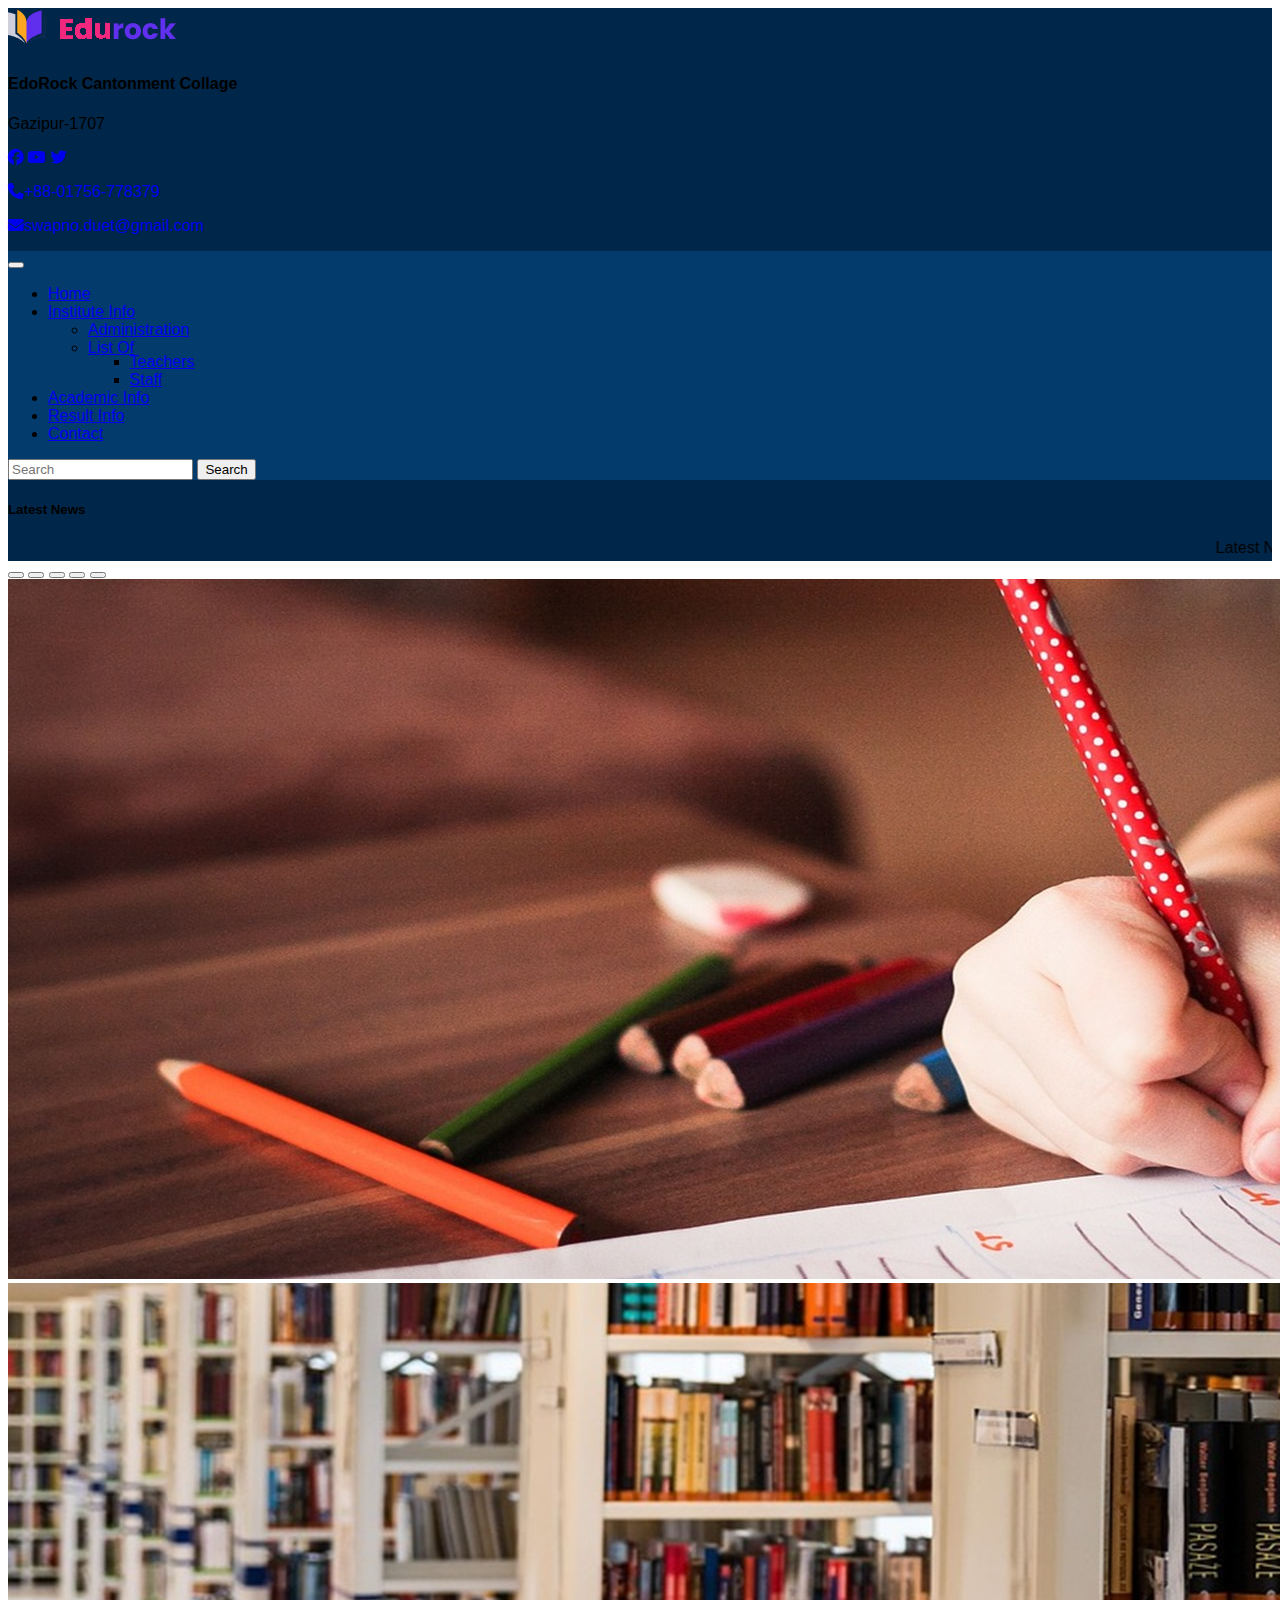
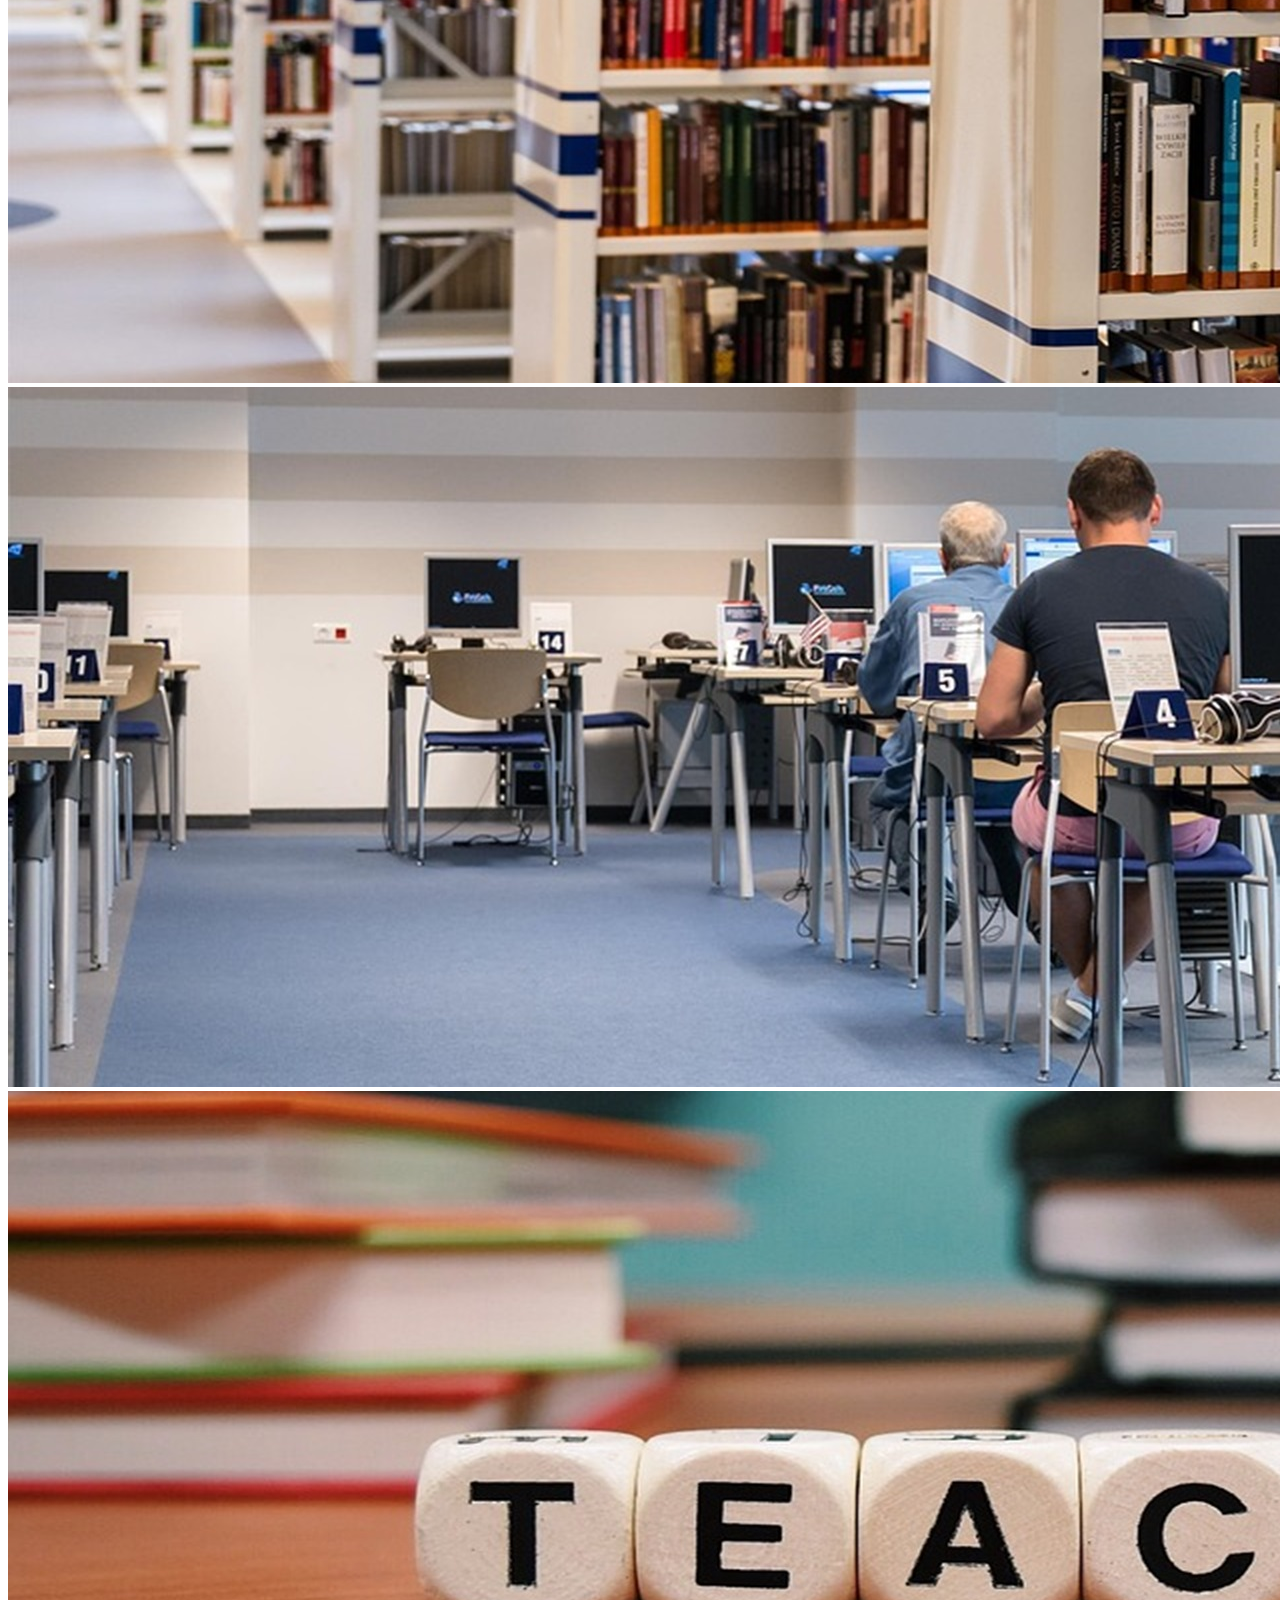
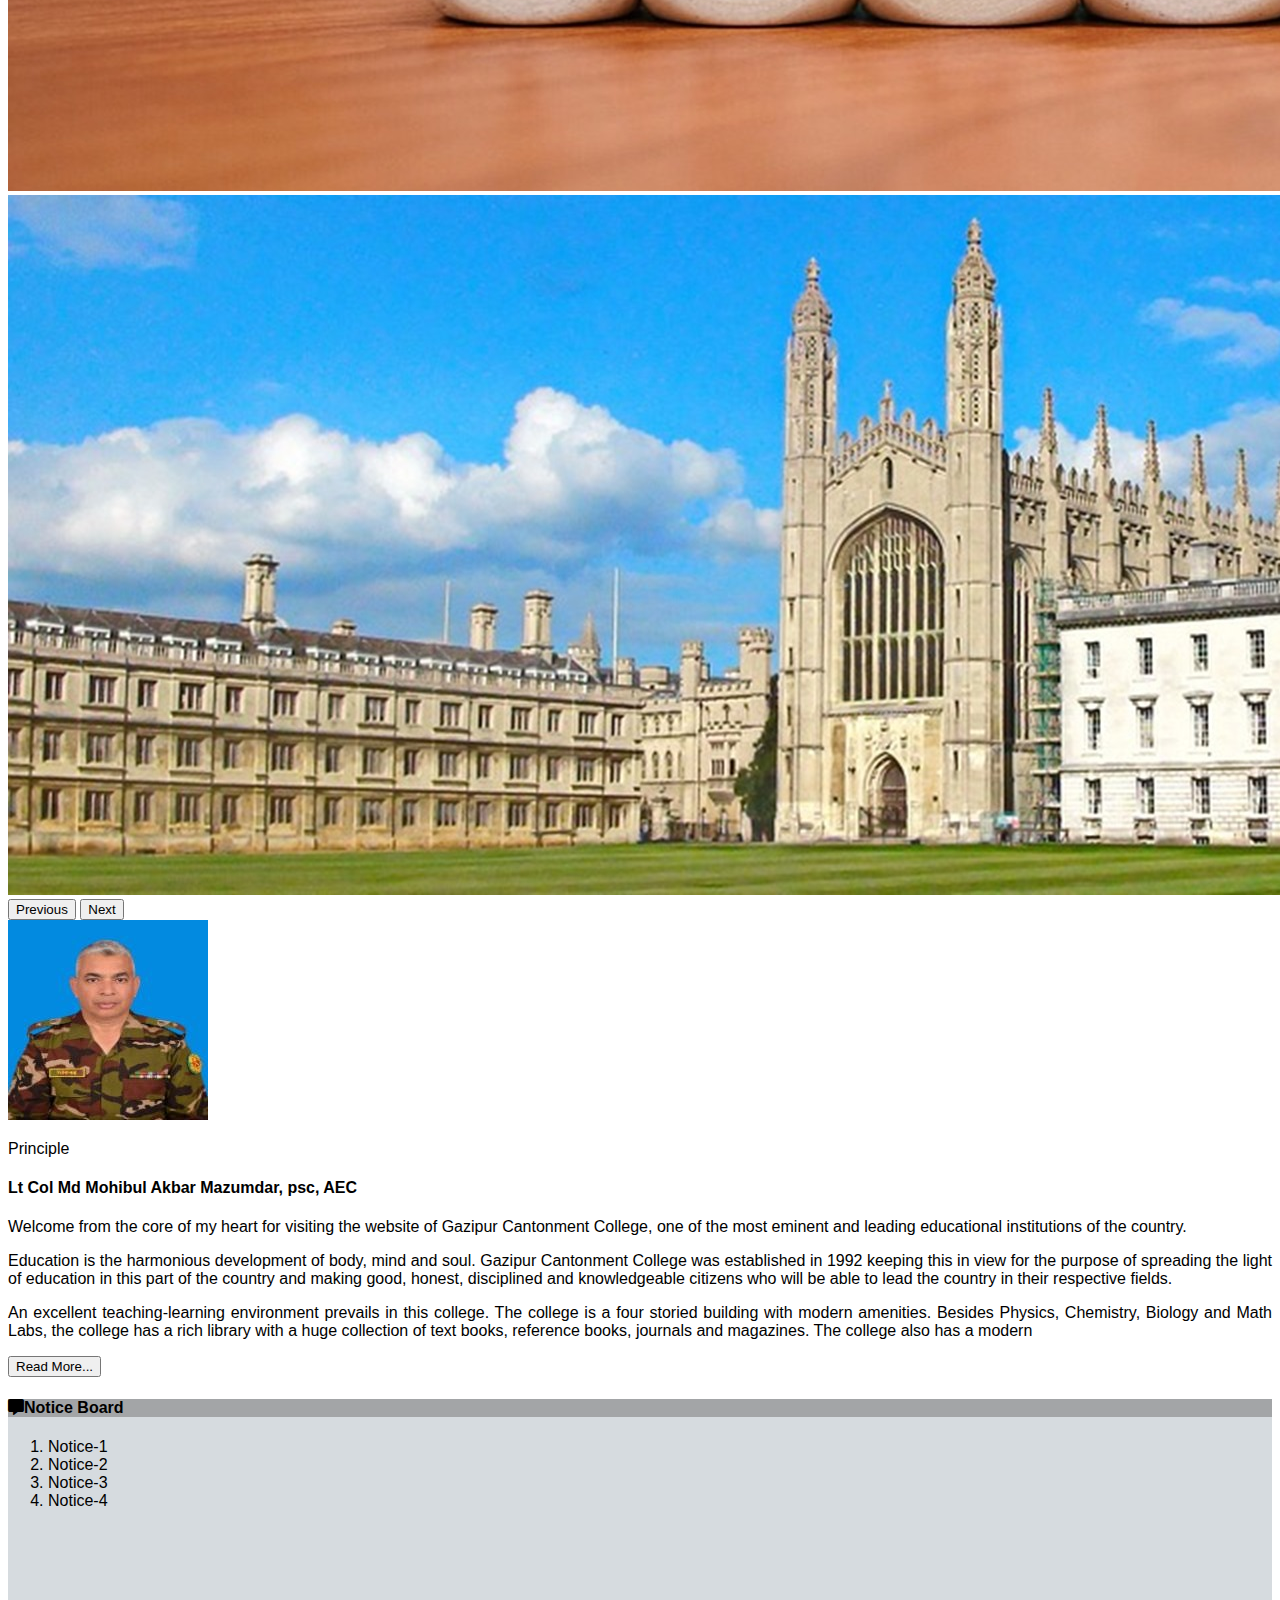
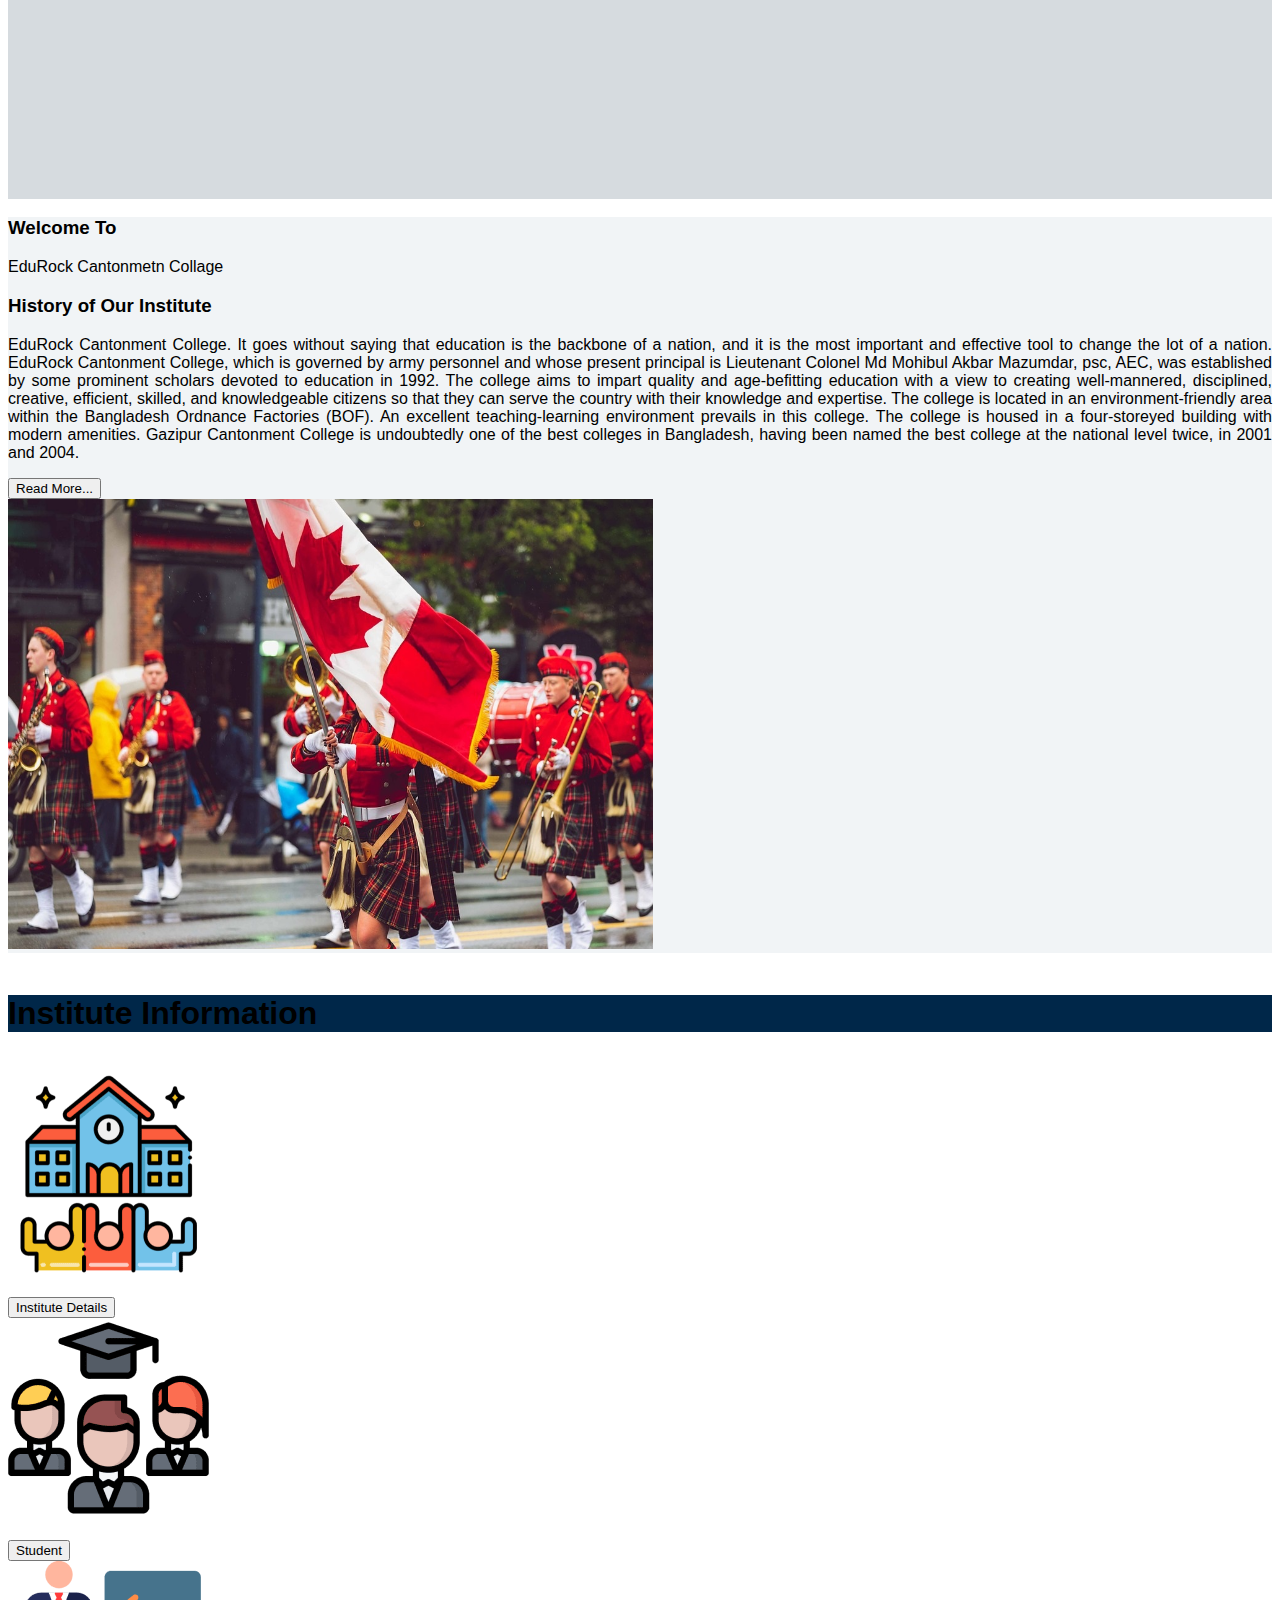
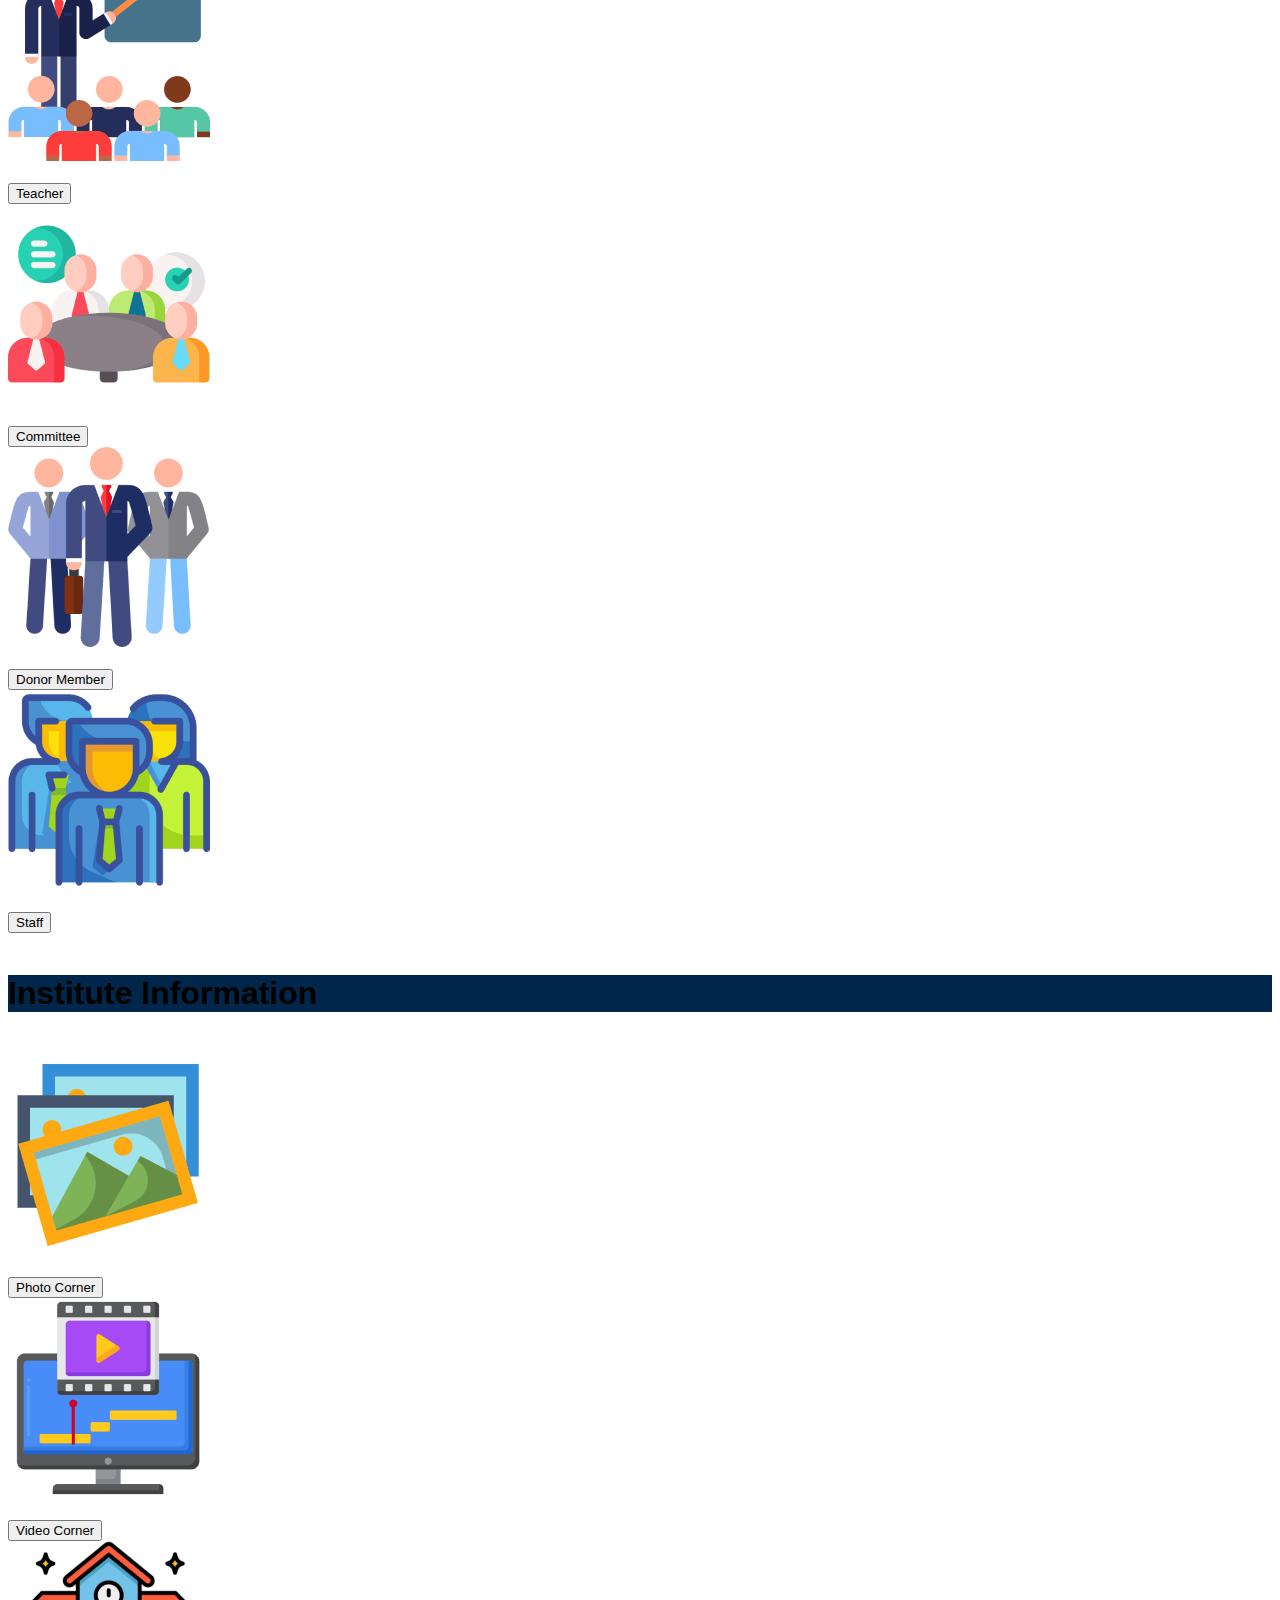
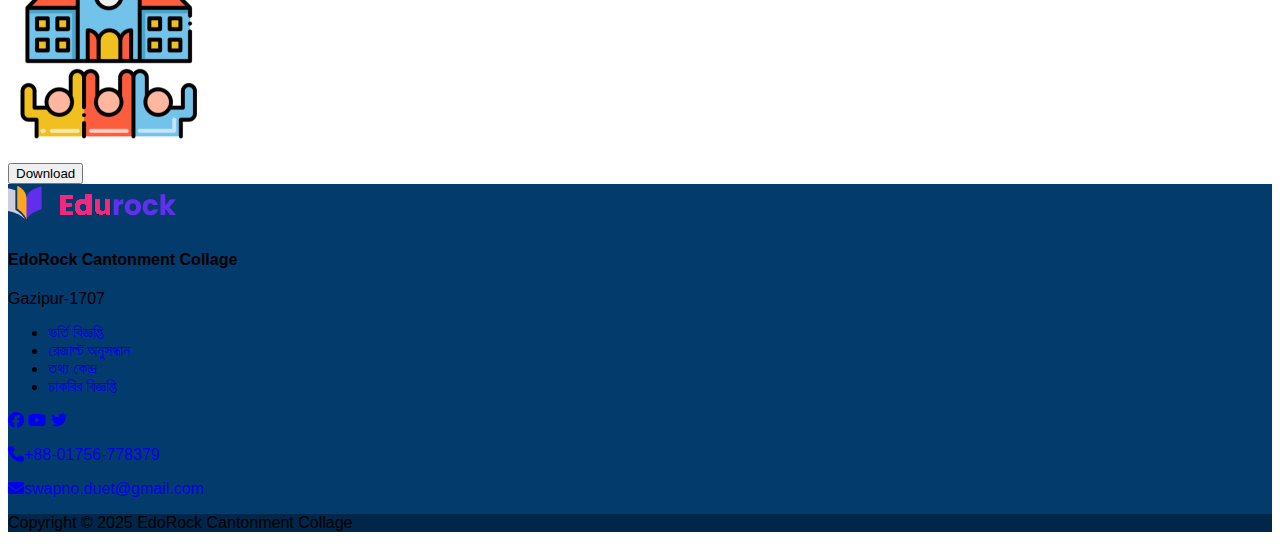
<file: index.html>
<!DOCTYPE html>
<html lang="en">
<head>
    <meta charset="UTF-8">
    <meta name="viewport" content="width=device-width, initial-scale=1.0">
    <!-- Bootstrap -->
    <link href="https://cdn.jsdelivr.net/npm/bootstrap@5.0.2/dist/css/bootstrap.min.css" rel="stylesheet" integrity="sha384-EVSTQN3/azprG1Anm3QDgpJLIm9Nao0Yz1ztcQTwFspd3yD65VohhpuuCOmLASjC" crossorigin="anonymous">
    <!-- fontawesome cdn -->
    <link rel="stylesheet" href="https://cdnjs.cloudflare.com/ajax/libs/font-awesome/6.7.2/css/all.min.css" integrity="sha512-Evv84Mr4kqVGRNSgIGL/F/aIDqQb7xQ2vcrdIwxfjThSH8CSR7PBEakCr51Ck+w+/U6swU2Im1vVX0SVk9ABhg==" crossorigin="anonymous" referrerpolicy="no-referrer" />
    <!-- Stylesheet Link -->
     <link rel="stylesheet" href="assets\style.css">
    <title>Home Page</title>
</head>
<body>
    <!-- Header start -->
    <header class="header_section" style="background-color: #002749;">
        <div class="container"><!-- Logo secrion -->
            <div class="row">
                <div class="logo col-lg-6 py-3">
                    <img src="assets\image\logo.png" alt="logo">
                    <h4 class="text-light">EdoRock Cantonment Collage</h4>
                    <p class="text-light">Gazipur-1707</p>
                </div>
                <div class="header_socialicon col-lg-6 text-end pt-3">
                    <a href="#"><i class="fa-brands fa-facebook text-light fs-5 pe-2"></i></a>
                    <a href="#"><i class="fa-brands fa-youtube text-light fs-5 pe-2"></i></a>
                    <a href="#"><i class="fa-brands fa-twitter text-light fs-5 pe-2"></i></a>
                    <p class="mt-3"><a class="list-unstyled text-light" href="#"><i class="fa-solid fa-phone me-2"></i>+88-01756-778379</a></p>
                    <p><a class="list-unstyled text-light" href="#"><i class="fa-solid fa-envelope me-2"></i>swapno.duet@gmail.com</a></p>
                </div>
            </div>
        </div>
        <div class="navbar_section" style="background-color: #033B6D;"><!-- Navbar Section -->
            <div class="container">
                <nav class="Navbar navbar-expand-lg navbar-light">
                    <button class="navbar-toggler" type="button" data-bs-toggle="collapse" data-bs-target="#navbarNavDropdown" aria-controls="navbarNavDropdown" aria-expanded="false" aria-label="Toggle navigation">
                        <span class="navbar-toggler-icon"></span>
                    </button>
                    <div class="collapse navbar-collapse" id="navbarNavDropdown">
                        <ul class="navbar-nav">
                            <li class="nav-item pe-4">
                                <a class="nav-link text-light fs-5 active" aria-current="page" href="index.html">Home</a>
                            </li>
                            <li class="nav-item dropdown pe-4">
                                <a class="nav-link dropdown-toggle text-light fs-5" href="#" id="navbarDropdownMenuLink" role="button" data-bs-toggle="dropdown" aria-expanded="false">Institute Info</a>
                                <ul class="dropdown-menu" aria-labelledby="navbarDropdownMenuLink">
                                    <li><a class="dropdown-item" href="instituteinfo_administration.html">Administration</a></li>
                                    <li class="dropdown-submenu position-relative dropend">
                                        <a class="dropdown-item dropdown-toggle" href="#">List Of</a>
                                        <ul class="dropdown-menu">
                                            <li><a class="dropdown-item" href="teacher.html">Teachers</a></li>
                                            <li><a class="dropdown-item" href="staff.html">Staff</a></li>                                            

                                        </ul>
                                    </li>
                                </ul>
                            </li>
                            <li class="nav-item dropdown pe-4">
                                <a class="nav-link text-light fs-5" href="#">Academic Info</a>
                            
                            </li>
                            <li class="nav-item pe-4">
                                <a class="nav-link text-light fs-5" href="#">Result Info</a>
                            </li>
                            <li class="nav-item">
                                <a class="nav-link text-light fs-5" href="contact.html">Contact</a>
                            </li>
                        </ul>
                        <form class="d-flex ms-auto">
                            <input class="form-control me-2" type="search" placeholder="Search" aria-label="Search">
                            <button class="btn btn-outline-success text-light" type="submit">Search</button>
                          </form>
                    </div>
                    
                </nav>
                
            </div>
        </div>
        <div class="latest_news">
            <div class="container">
                <div class="row pt-2">
                    <h5 class="bg-danger text-light py-2 ps-2 col-lg-2 col-md-4 col-sm-4">Latest News</h5>
                <marquee class="text-danger fs-4 col-lg-10 col-md-8 col-sm-8" behavior="" direction="">Latest News are gone here!</marquee>
                </div>
            </div>
        </div>
    </header>
    <!-- Header end -->
    
    <!-- MAin start -->
    <main>
        <!-- Carousel start -->
    <div id="carouselExampleIndicators" class="carousel slide" data-bs-ride="carousel" data-bs-interval="3000">
        <div class="carousel-indicators">
            <button type="button" data-bs-target="#carouselExampleIndicators" data-bs-slide-to="0" class="active" aria-current="true" aria-label="Slide 1"></button>
            <button type="button" data-bs-target="#carouselExampleIndicators" data-bs-slide-to="1" aria-label="Slide 2"></button>
            <button type="button" data-bs-target="#carouselExampleIndicators" data-bs-slide-to="2" aria-label="Slide 3"></button>
            <button type="button" data-bs-target="#carouselExampleIndicators" data-bs-slide-to="3" aria-label="Slide 4"></button>
            <button type="button" data-bs-target="#carouselExampleIndicators" data-bs-slide-to="4" aria-label="Slide 5"></button>
        </div>
        <div class="carousel-inner">
            <div class="carousel-item active">
                <img src="assets\image\carousel1.jpg" class="d-block w-100" alt="carousel1">
            </div>
            <div class="carousel-item">
                <img src="assets\image\carousel2.jpg" class="d-block w-100" alt="carousel2">
            </div>
            <div class="carousel-item">
                <img src="assets\image\carousel3.jpg" class="d-block w-100" alt="carousel3">
            </div>
            <div class="carousel-item">
                <img src="assets\image\carousel4.jpg" class="d-block w-100" alt="carousel4">
            </div>
            <div class="carousel-item">
                <img src="assets\image\carousel5.jpg" class="d-block w-100" alt="carousel5">
            </div>
        </div>
        <button class="carousel-control-prev" type="button" data-bs-target="#carouselExampleIndicators" data-bs-slide="prev">
            <span class="carousel-control-prev-icon" aria-hidden="true"></span>
            <span class="visually-hidden">Previous</span>
        </button>
        <button class="carousel-control-next" type="button" data-bs-target="#carouselExampleIndicators" data-bs-slide="next">
            <span class="carousel-control-next-icon" aria-hidden="true"></span>
            <span class="visually-hidden">Next</span>
        </button>
    </div>
    <!-- Carousel end -->

    <!--Principle & Notice Section start-->
    <div class="principle_notice_section py-5 my-5">
        <div class="container">
            <div class="row">
                <div class="principle_sms col-lg-7 col-md-8 col-sm-12  border border-3 shadow-lg py-3 me-5">
                    
                    <img class="rounded-3" src="assets\image\principle.jpg" alt="principle Photo">
                    <p>Principle</p>
                    <h4  class="py-3">Lt Col Md Mohibul Akbar Mazumdar, psc, AEC</h4>
                    <p>Welcome from the core of my heart for visiting the website of Gazipur Cantonment College, one of the most eminent and leading educational institutions of the country.</p>
                    <p>Education is the harmonious development of body, mind and soul. Gazipur Cantonment College was established in 1992 keeping this in view for the purpose of spreading the light of education in this part of the country and making good, honest, disciplined and knowledgeable citizens who will be able to lead the country in their respective fields.</p>
                    <p>An excellent teaching-learning environment prevails in this college. The college is a four storied building with modern amenities. Besides Physics, Chemistry, Biology and Math Labs, the college has a rich library with a huge collection of text books, reference books, journals and magazines. The college also has a modern</p>
                    <a href="#"><button class="btn btn-danger">Read More...</button></a>
                </div>
                <div class="notice_section col-lg-4 col-lg-4 col-sm-12 border border-3 shadow-lg pt-3 text-light" style="height: 400px;">
                    <h4 class="py-2 ps-2 bg-info"><i class="fa-solid fa-message text-danger pe-2"></i>Notice Board</h4>
                    <ol>
                        <li class="text-danger">Notice-1</li>
                        <li class="text-danger">Notice-2</li>
                        <li class="text-danger">Notice-3</li>
                        <li class="text-danger">Notice-4</li>   
                    </ol>
                </div>
            </div>
        </div>
    </div>
    <!-- Principle & Notice Section end -->

    <!-- Welcome Start -->
    <div class="welcome_section">
        <div class="container">
            <div class="welcome_body">
                <div class="row py-5">
                    <h3 class="text-danger text-center">Welcome To</h3>
                    <p class="text-muted text-center">EduRock Cantonmetn Collage</p>
                    <div class="left_col col-lg-6 col-md-12 col-sm-12 pe-3 pt-3">
                        <h3 class="pb-3">History of Our Institute</h3>
                        <p class="lh-3">EduRock Cantonment College. It goes without saying that education is the backbone of a nation, and it is the most important and effective tool to change the lot of a nation. EduRock Cantonment College, which is governed by army personnel and whose present principal is Lieutenant Colonel Md Mohibul Akbar Mazumdar, psc, AEC, was established by some prominent scholars devoted to education in 1992. The college aims to impart quality and age-befitting education with a view to creating well-mannered, disciplined, creative, efficient, skilled, and knowledgeable citizens so that they can serve the country with their knowledge and expertise. The college is located in an environment-friendly area within the Bangladesh Ordnance Factories (BOF). An excellent teaching-learning environment prevails in this college. The college is housed in a four-storeyed building with modern amenities. Gazipur Cantonment College is undoubtedly one of the best colleges in Bangladesh, having been named the best college at the national level twice, in 2001 and 2004.</p>
                        <a href="#"><button class="btn btn-danger">Read More...</button></a>
                    </div>
                    <div class="right_col col-lg-6 col-md-12 col-sm-12 pt-3">
                        <img src="assets\image\welcome.jpg" alt="">
                    </div>
                </div>
            </div>
        </div>
    </div>
    <!-- Welcome End -->
    </main>
    <!-- Main end -->
    <!-- Institute Information Start -->
    <div class="institute_information mt-4">
        <h4 class="text-light py-4 text-center" style="background-color: #002749;font-size: 2rem;">Institute Information</h4>
        <div class="container">
            <div class="row pt-5">
                <div class="col-lg-4 col-md-12 col-sm-12 text-center">
                    <img class="border rounded-3 p-5" src="assets\image\intituteinformaton.png" alt="intituteinformaton"><br><br>
                    <a class=" " href="#"><button class="btn btn-danger">Institute Details</button></a>
                </div>
                <div class="col-lg-4 col-md-12 col-sm-12 text-center">
                    <img class="border rounded-3 p-5" src="assets\image\student.png" alt="student"><br><br>
                    <a class=" " href="#"><button class="btn btn-danger">Student</button></a>
                </div>
                <div class="col-lg-4 col-md-12 col-sm-12 text-center">
                    <img class="border rounded-3 p-5" src="assets\image\teacher.png" alt="teacher"><br><br>
                    <a class=" " href="#"><button class="btn btn-danger">Teacher</button></a>
                </div>
                <div class="col-lg-4 col-md-12 col-sm-12 text-center py-5">
                    <img class="border rounded-3 p-5" src="assets\image\commeti.png" alt="commeti"><br><br>
                    <a class=" " href="#"><button class="btn btn-danger">Committee</button></a>
                </div>
                <div class="col-lg-4 col-md-12 col-sm-12 text-center py-5">
                    <img class="border rounded-3 p-5" src="assets\image\donormember.png" alt="donormember"><br><br>
                    <a class=" " href="#"><button class="btn btn-danger">Donor Member</button></a>
                </div>
                <div class="col-lg-4 col-md-12 col-sm-12 text-center py-5">
                    <img class="border rounded-3 p-5" src="assets\image\staff.png" alt="staff"><br><br>
                    <a class=" " href="#"><button class="btn btn-danger">Staff</button></a>
                </div>
                
            </div>
        </div>
    </div>
    <!-- Institute Information End -->
    <!-- Coner start -->
    <div class="institute_information mt-4">
        <h4 class="text-light py-4 text-center" style="background-color: #002749;font-size: 2rem;">Institute Information</h4>
        <div class="container">
            <div class="row py-5">
                <div class="col-lg-4 col-md-12 col-sm-12 text-center">
                    <img class="border rounded-3 p-5" src="assets\image\photocorner.png" alt="photocorner"><br><br>
                    <a class=" " href="#"><button class="btn btn-danger">Photo Corner</button></a>
                </div>
                <div class="col-lg-4 col-md-12 col-sm-12 text-center">
                    <img class="border rounded-3 p-5" src="assets\image\videocorner.png" alt="videocorner"><br><br>
                    <a class=" " href="#"><button class="btn btn-danger">Video Corner</button></a>
                </div>
                <div class="col-lg-4 col-md-12 col-sm-12 text-center">
                    <img class="border rounded-3 p-5" src="assets\image\download.png" alt="download"><br><br>
                    <a class=" " href="#"><button class="btn btn-danger">Download</button></a>
                </div>
            </div>
        </div>
    </div>
    <!--Corner End  -->
    <!-- Footer start -->
    <footer class="footer_section" style="background-color: #033B6D;">
        <div class="container">
            <div class="row py-5">
                <div class="left_col col-lg-4 col-md-4 col-sm-12">
                    <img src="assets\image\logo.png" alt="logo">
                    <h4 class="text-light">EdoRock Cantonment Collage</h4>
                    <p class="text-light">Gazipur-1707</p>
                </div>
                <div class="mid_col col-lg-4 col-md-4 col-sm-12">
                    <ul class="list-unstyled">
                        <li><a class="text-light" href="#">ভর্তি বিজ্ঞপ্তি</a></li>
                        <li><a class="text-light" href="#">রেজাল্ট অনুসন্ধান</a></li>
                        <li><a class="text-light" href="#">তথ্য কেন্দ্র</a></li>
                        <li><a class="text-light" href="#">চাকরির বিজ্ঞপ্তি</a></li>
                    </ul>
                </div>
                <div class="right_col col-lg-4 col-md-4 col-sm-12">
                    <a href="#"><i class="fa-brands fa-facebook text-light fs-5 pe-2"></i></a>
                    <a href="#"><i class="fa-brands fa-youtube text-light fs-5 pe-2"></i></a>
                    <a href="#"><i class="fa-brands fa-twitter text-light fs-5 pe-2"></i></a>
                    <p class="mt-3"><a class="list-unstyled text-light" href="#"><i class="fa-solid fa-phone me-2"></i>+88-01756-778379</a></p>
                    <p><a class="list-unstyled text-light" href="#"><i class="fa-solid fa-envelope me-2"></i>swapno.duet@gmail.com</a></p>
                </div>
            </div>
        </div>
        <div class="socket">
            <p class="text-light text-center py-3" style="background-color: #002749;">Copyright &copy; 2025 EdoRock Cantonment Collage</p>
        </div>
    
    </footer>
    <!-- Footer end -->
    <!-- Bootstrap script -->
    <script src="https://cdn.jsdelivr.net/npm/bootstrap@5.0.2/dist/js/bootstrap.bundle.min.js" integrity="sha384-MrcW6ZMFYlzcLA8Nl+NtUVF0sA7MsXsP1UyJoMp4YLEuNSfAP+JcXn/tWtIaxVXM" crossorigin="anonymous"></script>
    <!-- JS -->
     <script src="assets/app.js"></script>
</body>
</html>
</file>
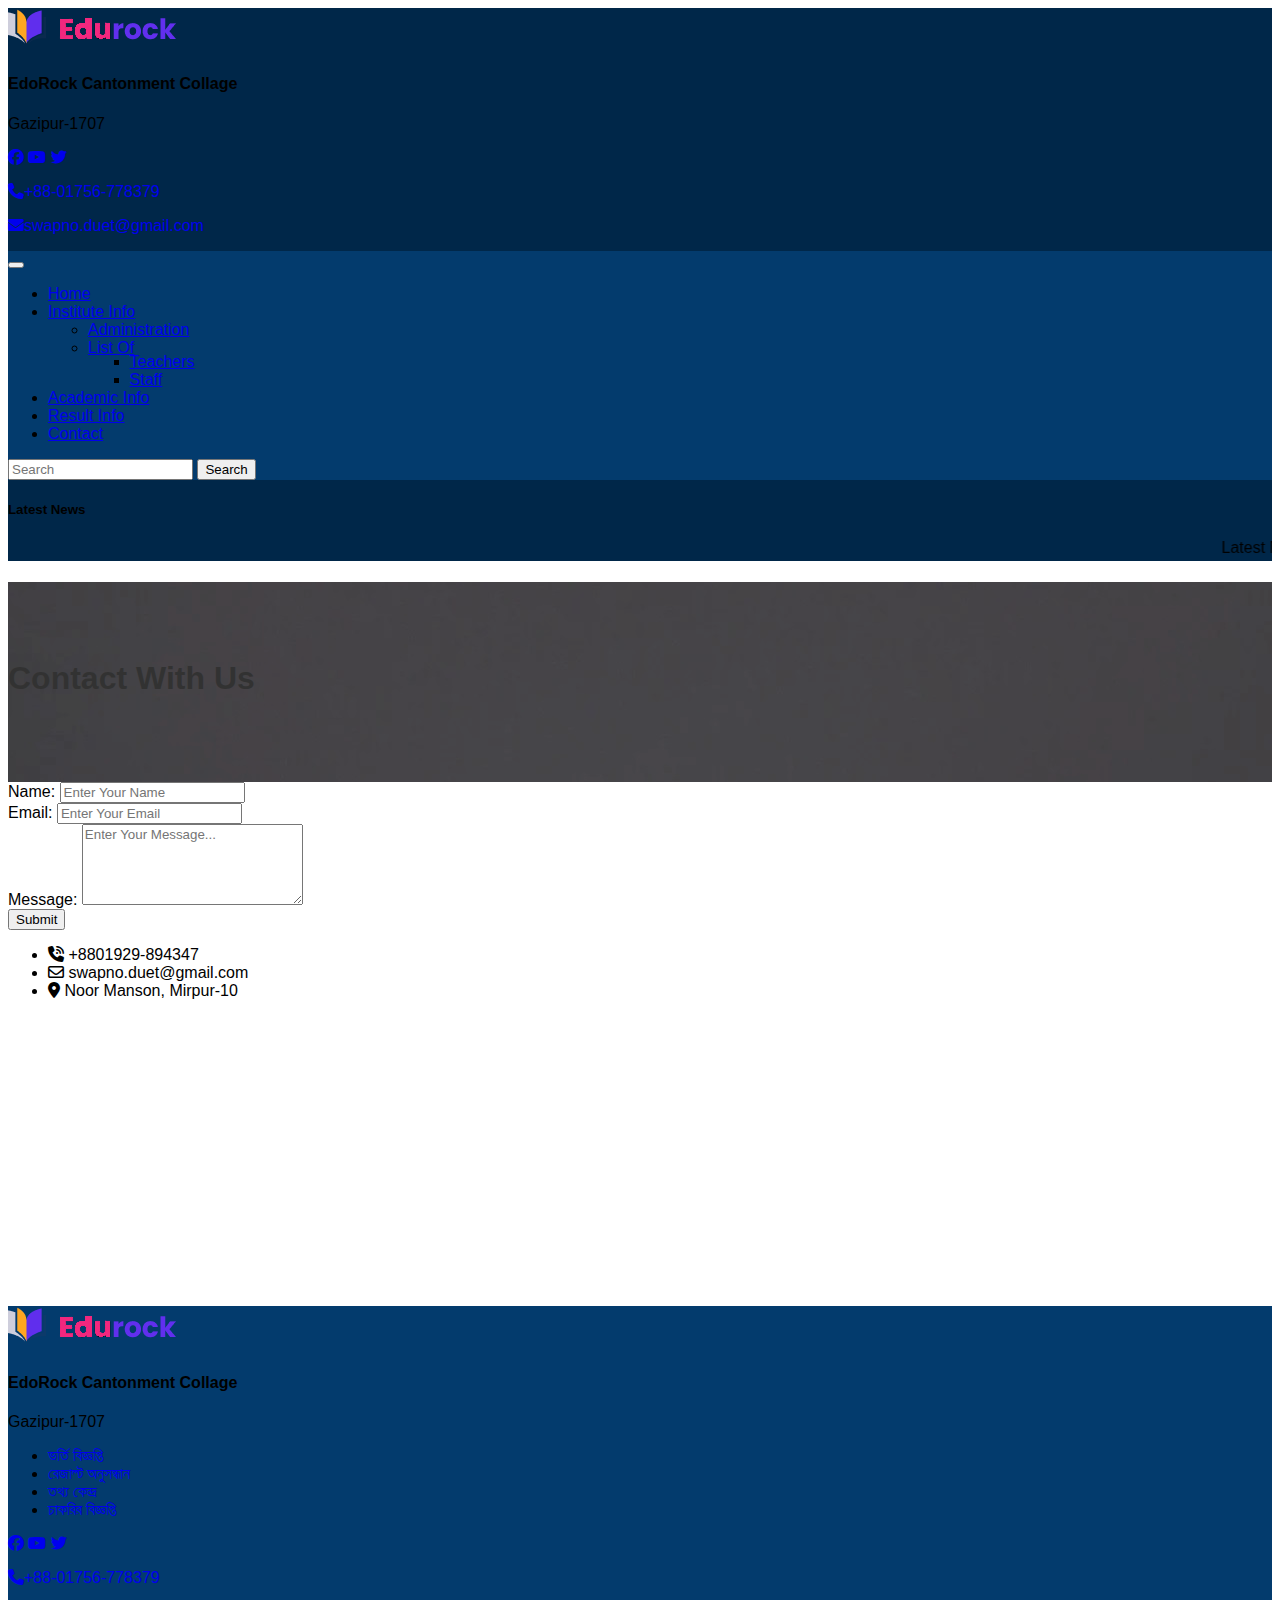
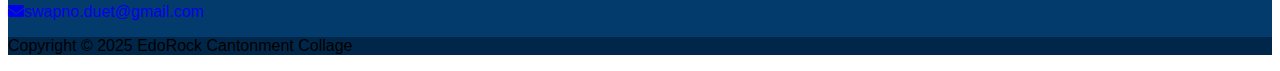
<file: contact.html>
<!DOCTYPE html>
<html lang="en">
    <head>
        <meta charset="UTF-8">
        <meta name="viewport" content="width=device-width, initial-scale=1.0">
        <!-- Bootstrap -->
        <link href="https://cdn.jsdelivr.net/npm/bootstrap@5.0.2/dist/css/bootstrap.min.css" rel="stylesheet" integrity="sha384-EVSTQN3/azprG1Anm3QDgpJLIm9Nao0Yz1ztcQTwFspd3yD65VohhpuuCOmLASjC" crossorigin="anonymous">
        <!-- fontawesome cdn -->
        <link rel="stylesheet" href="https://cdnjs.cloudflare.com/ajax/libs/font-awesome/6.7.2/css/all.min.css" integrity="sha512-Evv84Mr4kqVGRNSgIGL/F/aIDqQb7xQ2vcrdIwxfjThSH8CSR7PBEakCr51Ck+w+/U6swU2Im1vVX0SVk9ABhg==" crossorigin="anonymous" referrerpolicy="no-referrer" />
        <!-- Stylesheet Link -->
         <link rel="stylesheet" href="assets\style.css">
        <title>Teacher Page</title>
    </head>
<body>
    <!-- Header start -->
    <header class="header_section" style="background-color: #002749;">
        <div class="container"><!-- Logo secrion -->
            <div class="row">
                <div class="logo col-lg-6 py-3">
                    <img src="assets\image\logo.png" alt="logo">
                    <h4 class="text-light">EdoRock Cantonment Collage</h4>
                    <p class="text-light">Gazipur-1707</p>
                </div>
                <div class="header_socialicon col-lg-6 text-end pt-3">
                    <a href="#"><i class="fa-brands fa-facebook text-light fs-5 pe-2"></i></a>
                    <a href="#"><i class="fa-brands fa-youtube text-light fs-5 pe-2"></i></a>
                    <a href="#"><i class="fa-brands fa-twitter text-light fs-5 pe-2"></i></a>
                    <p class="mt-3"><a class="list-unstyled text-light" href="#"><i class="fa-solid fa-phone me-2"></i>+88-01756-778379</a></p>
                    <p><a class="list-unstyled text-light" href="#"><i class="fa-solid fa-envelope me-2"></i>swapno.duet@gmail.com</a></p>
                </div>
            </div>
        </div>
        <div class="navbar_section" style="background-color: #033B6D;"><!-- Navbar Section -->
            <div class="container">
                <nav class="Navbar navbar-expand-lg navbar-light">
                    <button class="navbar-toggler" type="button" data-bs-toggle="collapse" data-bs-target="#navbarNavDropdown" aria-controls="navbarNavDropdown" aria-expanded="false" aria-label="Toggle navigation">
                        <span class="navbar-toggler-icon"></span>
                    </button>
                    <div class="collapse navbar-collapse" id="navbarNavDropdown">
                        <ul class="navbar-nav">
                            <li class="nav-item pe-4">
                                <a class="nav-link text-light fs-5 active" aria-current="page" href="index.html">Home</a>
                            </li>
                            <li class="nav-item dropdown pe-4">
                                <a class="nav-link dropdown-toggle text-light fs-5" href="#" id="navbarDropdownMenuLink" role="button" data-bs-toggle="dropdown" aria-expanded="false">Institute Info</a>
                                <ul class="dropdown-menu" aria-labelledby="navbarDropdownMenuLink">
                                    <li><a class="dropdown-item" href="instituteinfo_administration.html">Administration</a></li>
                                    <li class="dropdown-submenu position-relative dropend">
                                        <a class="dropdown-item dropdown-toggle" href="#">List Of</a>
                                        <ul class="dropdown-menu">
                                            <li><a class="dropdown-item" href="teacher.html">Teachers</a></li>
                                            <li><a class="dropdown-item" href="staff.html">Staff</a></li>                                            

                                        </ul>
                                    </li>
                                </ul>
                            </li>
                            <li class="nav-item dropdown pe-4">
                                <a class="nav-link text-light fs-5" href="#">Academic Info</a>
                            
                            </li>
                            <li class="nav-item pe-4">
                                <a class="nav-link text-light fs-5" href="#">Result Info</a>
                            </li>
                            <li class="nav-item">
                                <a class="nav-link text-light fs-5" href="contact.html">Contact</a>
                            </li>
                        </ul>
                        <form class="d-flex ms-auto">
                            <input class="form-control me-2" type="search" placeholder="Search" aria-label="Search">
                            <button class="btn btn-outline-success text-light" type="submit">Search</button>
                          </form>
                    </div>
                    
                </nav>
                
            </div>
        </div>
        <div class="latest_news">
            <div class="container">
                <div class="row pt-2">
                    <h5 class="bg-danger text-light py-2 ps-2 col-lg-2 col-md-4 col-sm-4">Latest News</h5>
                <marquee class="text-danger fs-4 col-lg-10 col-md-8 col-sm-8" behavior="" direction="">Latest News are gone here!</marquee>
                </div>
            </div>
        </div>
    </header>
    <!-- Header end -->

    <!-- Main start -->
    <main>
        <!--Banner Section Start-->
        <section class="banner_section"  style="background:url(./assets/image/banner.jpg); width:100%; height: 200px; opacity: 0.8;">
            <h1 class="text-center text-light " style="padding-top: 78px;">Contact With Us</h1>
        </section>
        <!--Banner Section End-->
         <!-- contact sction start -->
         <div class="contact_section py-5" id="contactus">
            <div class="container">
                <div class="row">
                    <div class="col-lg-6">
                        <div class="contact_form">
                            <form  form action="" method="">
                                <div class="form-group mb-4">
                                    <label for="">Name:</label>
                                    <input type="text" name="name" class="form-control" placeholder="Enter Your Name" required>
                                </div>
                                <div class="form-group mb-4">
                                    <label for="">Email:</label>
                                    <input type="text" name="name" class="form-control" placeholder="Enter Your Email" required>
                                </div>
                                <div class="form-group mb-4">
                                    <label for="">Message:</label>
                                    <textarea class="form-control" cols="25" rows="5" name="message" id="" placeholder="Enter Your Message..."></textarea>
                                </div>
                                <input class="btn btn-info w-100 text-light" type="button" value="Submit">
                            </form>
                        </div>
                    </div> 
                    <div class="col-lg-6">
                        <div class="contact_info">
                            <ul class="list-unstyled text-muted text-end">
                                <li class="mb-2">
                                    <span class="">
                                        <i class="fa-solid fa-phone-volume fs-5"></i>&nbsp;+8801929-894347
                                    </span>
                                </li>
                                <li class="mb-2">
                                    <span>
                                        <i class="fa-regular fa-envelope fs-5"></i>&nbsp;swapno.duet@gmail.com
                                    </span> 
                                </li>
                                <li class="mb-2">
                                    <span>
                                        <i class="fa-solid fa-location-dot fs-5"></i>&nbsp;Noor Manson, Mirpur-10
                                    </span>
                                </li>
                            </ul>
                        </div>
                        <div class="map">
                            <iframe src="https://www.google.com/maps/embed?pb=!1m18!1m12!1m3!1d3650.3278479657056!2d90.36749277479369!3d23.806938186604555!2m3!1f0!2f0!3f0!3m2!1i1024!2i768!4f13.1!3m3!1m2!1s0x3755c143f3c5cb41%3A0x96cc2b8d847ada3e!2sEuropean%20IT%20Institute!5e0!3m2!1sen!2sbd!4v1737286275742!5m2!1sen!2sbd" width="635" height="286" style="border:0;" allowfullscreen="" loading="lazy" referrerpolicy="no-referrer-when-downgrade"></iframe>
                        </div>
                    </div>
                </div>
            </div>
        </div>
        <!-- contact sction end -->
    </main>
    <!-- Main end -->
    <!-- Footer start -->
    <footer class="footer_section" style="background-color: #033B6D;">
        <div class="container">
            <div class="row py-5">
                <div class="left_col col-lg-4 col-md-4 col-sm-12">
                    <img src="assets\image\logo.png" alt="logo">
                    <h4 class="text-light">EdoRock Cantonment Collage</h4>
                    <p class="text-light">Gazipur-1707</p>
                </div>
                <div class="mid_col col-lg-4 col-md-4 col-sm-12">
                    <ul class="list-unstyled">
                        <li><a class="text-light" href="#">ভর্তি বিজ্ঞপ্তি</a></li>
                        <li><a class="text-light" href="#">রেজাল্ট অনুসন্ধান</a></li>
                        <li><a class="text-light" href="#">তথ্য কেন্দ্র</a></li>
                        <li><a class="text-light" href="#">চাকরির বিজ্ঞপ্তি</a></li>
                    </ul>
                </div>
                <div class="right_col col-lg-4 col-md-4 col-sm-12">
                    <a href="#"><i class="fa-brands fa-facebook text-light fs-5 pe-2"></i></a>
                    <a href="#"><i class="fa-brands fa-youtube text-light fs-5 pe-2"></i></a>
                    <a href="#"><i class="fa-brands fa-twitter text-light fs-5 pe-2"></i></a>
                    <p class="mt-3"><a class="list-unstyled text-light" href="#"><i class="fa-solid fa-phone me-2"></i>+88-01756-778379</a></p>
                    <p><a class="list-unstyled text-light" href="#"><i class="fa-solid fa-envelope me-2"></i>swapno.duet@gmail.com</a></p>
                </div>
            </div>
        </div>
        <div class="socket">
            <p class="text-light text-center py-3" style="background-color: #002749;">Copyright &copy; 2025 EdoRock Cantonment Collage</p>
        </div>
    
    </footer>
    <!-- Footer end -->
    <!-- Bootstrap script -->
    <script src="https://cdn.jsdelivr.net/npm/bootstrap@5.0.2/dist/js/bootstrap.bundle.min.js" integrity="sha384-MrcW6ZMFYlzcLA8Nl+NtUVF0sA7MsXsP1UyJoMp4YLEuNSfAP+JcXn/tWtIaxVXM" crossorigin="anonymous"></script>
    <!-- JS -->
    <script src="assets/app.js"></script>
</body>
</html>
</file>
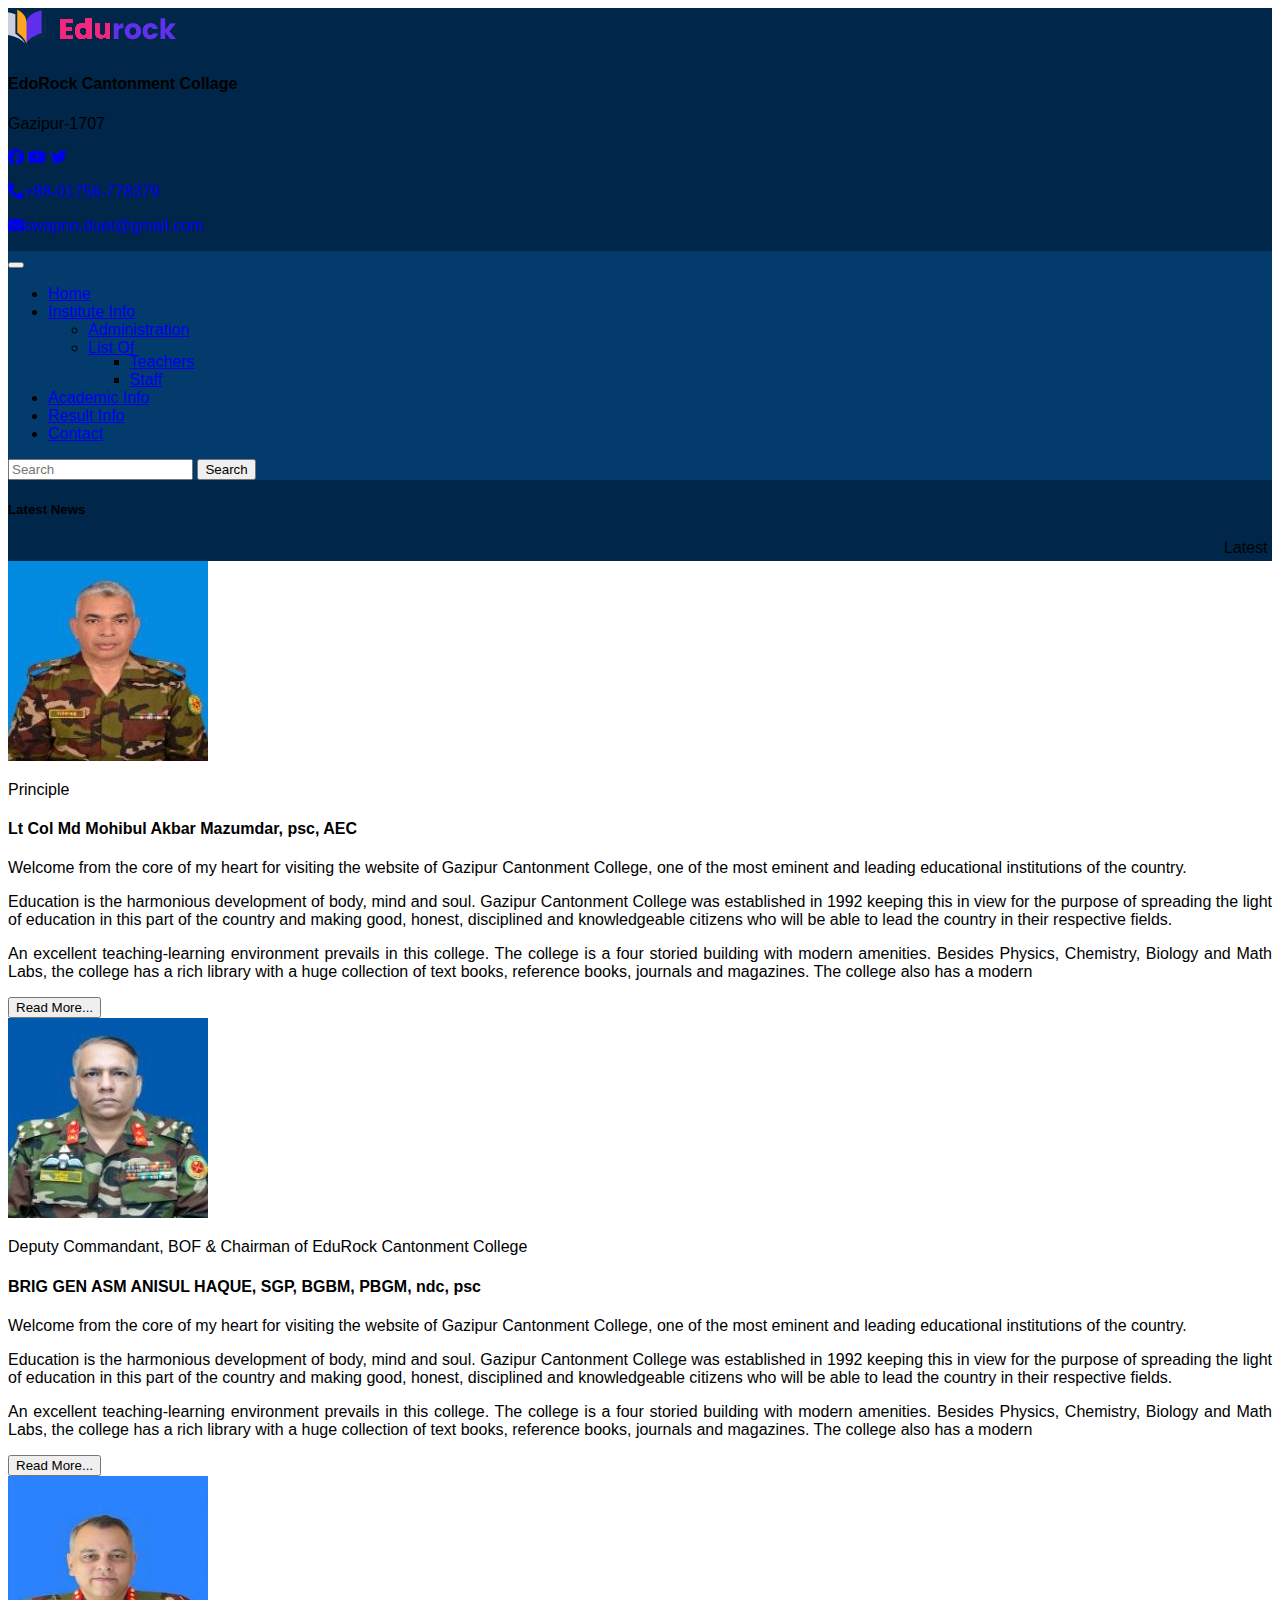
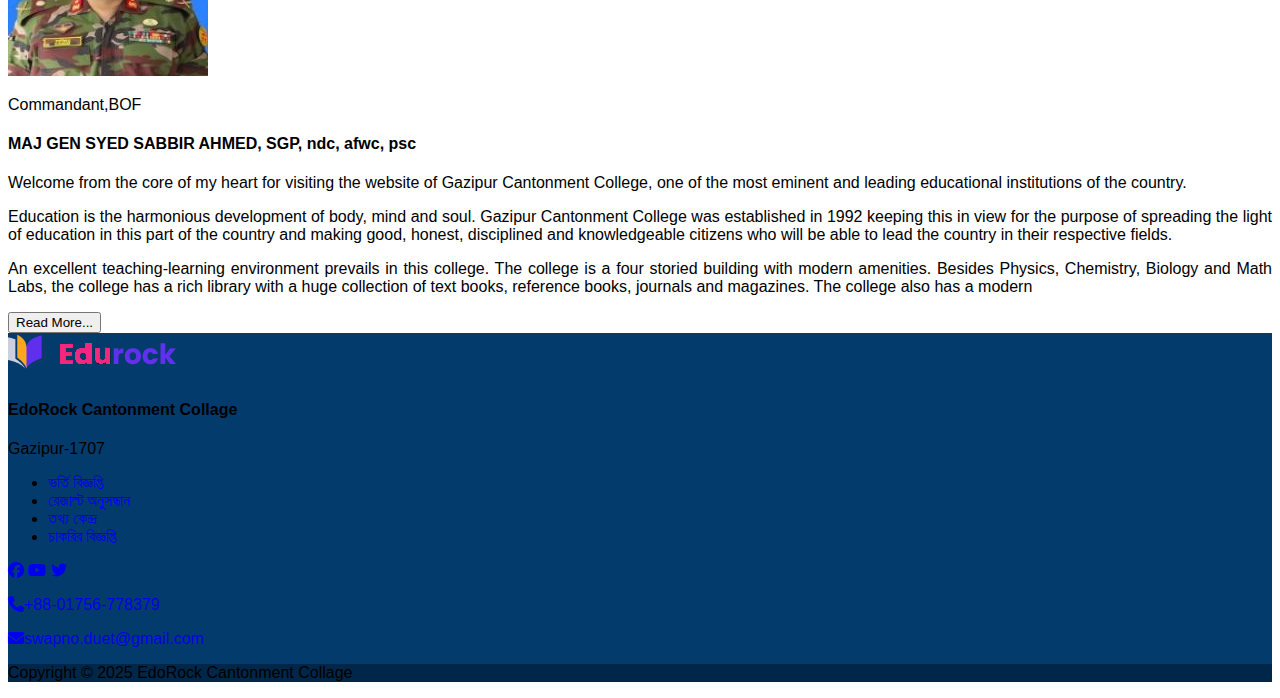
<file: instituteinfo_administration.html>
<!DOCTYPE html>
<html lang="en">
<head>
    <meta charset="UTF-8">
    <meta name="viewport" content="width=device-width, initial-scale=1.0">
    <!-- Bootstrap -->
    <link href="https://cdn.jsdelivr.net/npm/bootstrap@5.0.2/dist/css/bootstrap.min.css" rel="stylesheet" integrity="sha384-EVSTQN3/azprG1Anm3QDgpJLIm9Nao0Yz1ztcQTwFspd3yD65VohhpuuCOmLASjC" crossorigin="anonymous">
    <!-- fontawesome cdn -->
    <link rel="stylesheet" href="https://cdnjs.cloudflare.com/ajax/libs/font-awesome/6.7.2/css/all.min.css" integrity="sha512-Evv84Mr4kqVGRNSgIGL/F/aIDqQb7xQ2vcrdIwxfjThSH8CSR7PBEakCr51Ck+w+/U6swU2Im1vVX0SVk9ABhg==" crossorigin="anonymous" referrerpolicy="no-referrer" />
    <!-- Stylesheet Link -->
     <link rel="stylesheet" href="assets\style.css">
    <title>Administration</title>
</head>
<body>
    <!-- Header start -->
    <header class="header_section" style="background-color: #002749;">
        <div class="container"><!-- Logo secrion -->
            <div class="row">
                <div class="logo col-lg-6 py-3">
                    <img src="assets\image\logo.png" alt="logo">
                    <h4 class="text-light">EdoRock Cantonment Collage</h4>
                    <p class="text-light">Gazipur-1707</p>
                </div>
                <div class="header_socialicon col-lg-6 text-end pt-3">
                    <a href="#"><i class="fa-brands fa-facebook text-light fs-5 pe-2"></i></a>
                    <a href="#"><i class="fa-brands fa-youtube text-light fs-5 pe-2"></i></a>
                    <a href="#"><i class="fa-brands fa-twitter text-light fs-5 pe-2"></i></a>
                    <p class="mt-3"><a class="list-unstyled text-light" href="#"><i class="fa-solid fa-phone me-2"></i>+88-01756-778379</a></p>
                    <p><a class="list-unstyled text-light" href="#"><i class="fa-solid fa-envelope me-2"></i>swapno.duet@gmail.com</a></p>
                </div>
            </div>
        </div>
        <div class="navbar_section" style="background-color: #033B6D;"><!-- Navbar Section -->
            <div class="container">
                <nav class="Navbar navbar-expand-lg navbar-light">
                    <button class="navbar-toggler" type="button" data-bs-toggle="collapse" data-bs-target="#navbarNavDropdown" aria-controls="navbarNavDropdown" aria-expanded="false" aria-label="Toggle navigation">
                        <span class="navbar-toggler-icon"></span>
                    </button>
                    <div class="collapse navbar-collapse" id="navbarNavDropdown">
                        <ul class="navbar-nav">
                            <li class="nav-item pe-4">
                                <a class="nav-link text-light fs-5 active" aria-current="page" href="index.html">Home</a>
                            </li>
                            <li class="nav-item dropdown pe-4">
                                <a class="nav-link dropdown-toggle text-light fs-5" href="#" id="navbarDropdownMenuLink" role="button" data-bs-toggle="dropdown" aria-expanded="false">Institute Info</a>
                                <ul class="dropdown-menu" aria-labelledby="navbarDropdownMenuLink">
                                    <li><a class="dropdown-item" href="instituteinfo_administration.html">Administration</a></li>
                                    <li class="dropdown-submenu position-relative dropend">
                                        <a class="dropdown-item dropdown-toggle" href="#">List Of</a>
                                        <ul class="dropdown-menu">
                                            <li><a class="dropdown-item" href="teacher.html">Teachers</a></li>
                                            <li><a class="dropdown-item" href="staff.html">Staff</a></li>                                            

                                        </ul>
                                    </li>
                                </ul>
                            </li>
                            <li class="nav-item dropdown pe-4">
                                <a class="nav-link text-light fs-5" href="#">Academic Info</a>
                            
                            </li>
                            <li class="nav-item pe-4">
                                <a class="nav-link text-light fs-5" href="#">Result Info</a>
                            </li>
                            <li class="nav-item">
                                <a class="nav-link text-light fs-5" href="contact.html">Contact</a>
                            </li>
                        </ul>
                        <form class="d-flex ms-auto">
                            <input class="form-control me-2" type="search" placeholder="Search" aria-label="Search">
                            <button class="btn btn-outline-success text-light" type="submit">Search</button>
                          </form>
                    </div>
                    
                </nav>
                
            </div>
        </div>
        <div class="latest_news">
            <div class="container">
                <div class="row pt-2">
                    <h5 class="bg-danger text-light py-2 ps-2 col-lg-2 col-md-4 col-sm-4">Latest News</h5>
                <marquee class="text-danger fs-4 col-lg-10 col-md-8 col-sm-8" behavior="" direction="">Latest News are gone here!</marquee>
                </div>
            </div>
        </div>
    </header>
    <!-- Header end -->
    <!-- Main start -->
     <main>
        <!--Principle & Notice Section start-->
    <div class="principle_notice_section py-5 my-5">
        <div class="container">
            <div class="row">
                <div class="principle_sms col-12  border border-3 shadow-lg py-3 me-5">
                    <img class="rounded-3" src="assets\image\principle.jpg" alt="principle Photo">
                    <p>Principle</p>
                    <h4 class="py-3">Lt Col Md Mohibul Akbar Mazumdar, psc, AEC</h4>
                    <p>Welcome from the core of my heart for visiting the website of Gazipur Cantonment College, one of the most eminent and leading educational institutions of the country.</p>
                    <p>Education is the harmonious development of body, mind and soul. Gazipur Cantonment College was established in 1992 keeping this in view for the purpose of spreading the light of education in this part of the country and making good, honest, disciplined and knowledgeable citizens who will be able to lead the country in their respective fields.</p>
                    <p>An excellent teaching-learning environment prevails in this college. The college is a four storied building with modern amenities. Besides Physics, Chemistry, Biology and Math Labs, the college has a rich library with a huge collection of text books, reference books, journals and magazines. The college also has a modern</p>
                    <a href="#"><button class="btn btn-danger">Read More...</button></a>
                </div>
                <div class="principle_sms col-12  border border-3 shadow-lg py-3 me-5 mt-5">
                    <img class="rounded-3" src="assets\image\deputycommmandant.jpg" alt="principle Photo">
                    <p>Deputy Commandant, BOF & Chairman of EduRock Cantonment College</p>
                    <h4 class="py-3">BRIG GEN ASM ANISUL HAQUE, SGP, BGBM, PBGM, ndc, psc</h4>
                    <p>Welcome from the core of my heart for visiting the website of Gazipur Cantonment College, one of the most eminent and leading educational institutions of the country.</p>
                    <p>Education is the harmonious development of body, mind and soul. Gazipur Cantonment College was established in 1992 keeping this in view for the purpose of spreading the light of education in this part of the country and making good, honest, disciplined and knowledgeable citizens who will be able to lead the country in their respective fields.</p>
                    <p>An excellent teaching-learning environment prevails in this college. The college is a four storied building with modern amenities. Besides Physics, Chemistry, Biology and Math Labs, the college has a rich library with a huge collection of text books, reference books, journals and magazines. The college also has a modern</p>
                    <a href="#"><button class="btn btn-danger">Read More...</button></a>
                </div>
                <div class="principle_sms col-12  border border-3 shadow-lg py-3 me-5 mt-5">
                    <img class="rounded-3" src="assets\image\commandant.jpg" alt="principle Photo">
                    <p>Commandant,BOF</p>
                    <h4 class="py-3">MAJ GEN SYED SABBIR AHMED, SGP, ndc, afwc, psc</h4>
                    <p>Welcome from the core of my heart for visiting the website of Gazipur Cantonment College, one of the most eminent and leading educational institutions of the country.</p>
                    <p>Education is the harmonious development of body, mind and soul. Gazipur Cantonment College was established in 1992 keeping this in view for the purpose of spreading the light of education in this part of the country and making good, honest, disciplined and knowledgeable citizens who will be able to lead the country in their respective fields.</p>
                    <p>An excellent teaching-learning environment prevails in this college. The college is a four storied building with modern amenities. Besides Physics, Chemistry, Biology and Math Labs, the college has a rich library with a huge collection of text books, reference books, journals and magazines. The college also has a modern</p>
                    <a href="#"><button class="btn btn-danger">Read More...</button></a>
                </div>
            </div>
        </div>
    </div>
    <!-- Principle & Notice Section end -->

     </main>
    <!-- Main end -->

    <!-- Footer start -->
    <footer class="footer_section" style="background-color: #033B6D;">
        <div class="container">
            <div class="row py-5">
                <div class="left_col col-lg-4 col-md-4 col-sm-12">
                    <img src="assets\image\logo.png" alt="logo">
                    <h4 class="text-light">EdoRock Cantonment Collage</h4>
                    <p class="text-light">Gazipur-1707</p>
                </div>
                <div class="mid_col col-lg-4 col-md-4 col-sm-12">
                    <ul class="list-unstyled">
                        <li><a class="text-light" href="#">ভর্তি বিজ্ঞপ্তি</a></li>
                        <li><a class="text-light" href="#">রেজাল্ট অনুসন্ধান</a></li>
                        <li><a class="text-light" href="#">তথ্য কেন্দ্র</a></li>
                        <li><a class="text-light" href="#">চাকরির বিজ্ঞপ্তি</a></li>
                    </ul>
                </div>
                <div class="right_col col-lg-4 col-md-4 col-sm-12">
                    <a href="#"><i class="fa-brands fa-facebook text-light fs-5 pe-2"></i></a>
                    <a href="#"><i class="fa-brands fa-youtube text-light fs-5 pe-2"></i></a>
                    <a href="#"><i class="fa-brands fa-twitter text-light fs-5 pe-2"></i></a>
                    <p class="mt-3"><a class="list-unstyled text-light" href="#"><i class="fa-solid fa-phone me-2"></i>+88-01756-778379</a></p>
                    <p><a class="list-unstyled text-light" href="#"><i class="fa-solid fa-envelope me-2"></i>swapno.duet@gmail.com</a></p>
                </div>
            </div>
        </div>
        <div class="socket">
            <p class="text-light text-center py-3" style="background-color: #002749;">Copyright &copy; 2025 EdoRock Cantonment Collage</p>
        </div>
    
    </footer>
    <!-- Footer end -->
    <!-- Bootstrap script -->
    <script src="https://cdn.jsdelivr.net/npm/bootstrap@5.0.2/dist/js/bootstrap.bundle.min.js" integrity="sha384-MrcW6ZMFYlzcLA8Nl+NtUVF0sA7MsXsP1UyJoMp4YLEuNSfAP+JcXn/tWtIaxVXM" crossorigin="anonymous"></script>
    <!-- JS -->
    <script src="assets/app.js"></script>
</body>
</html>
</file>
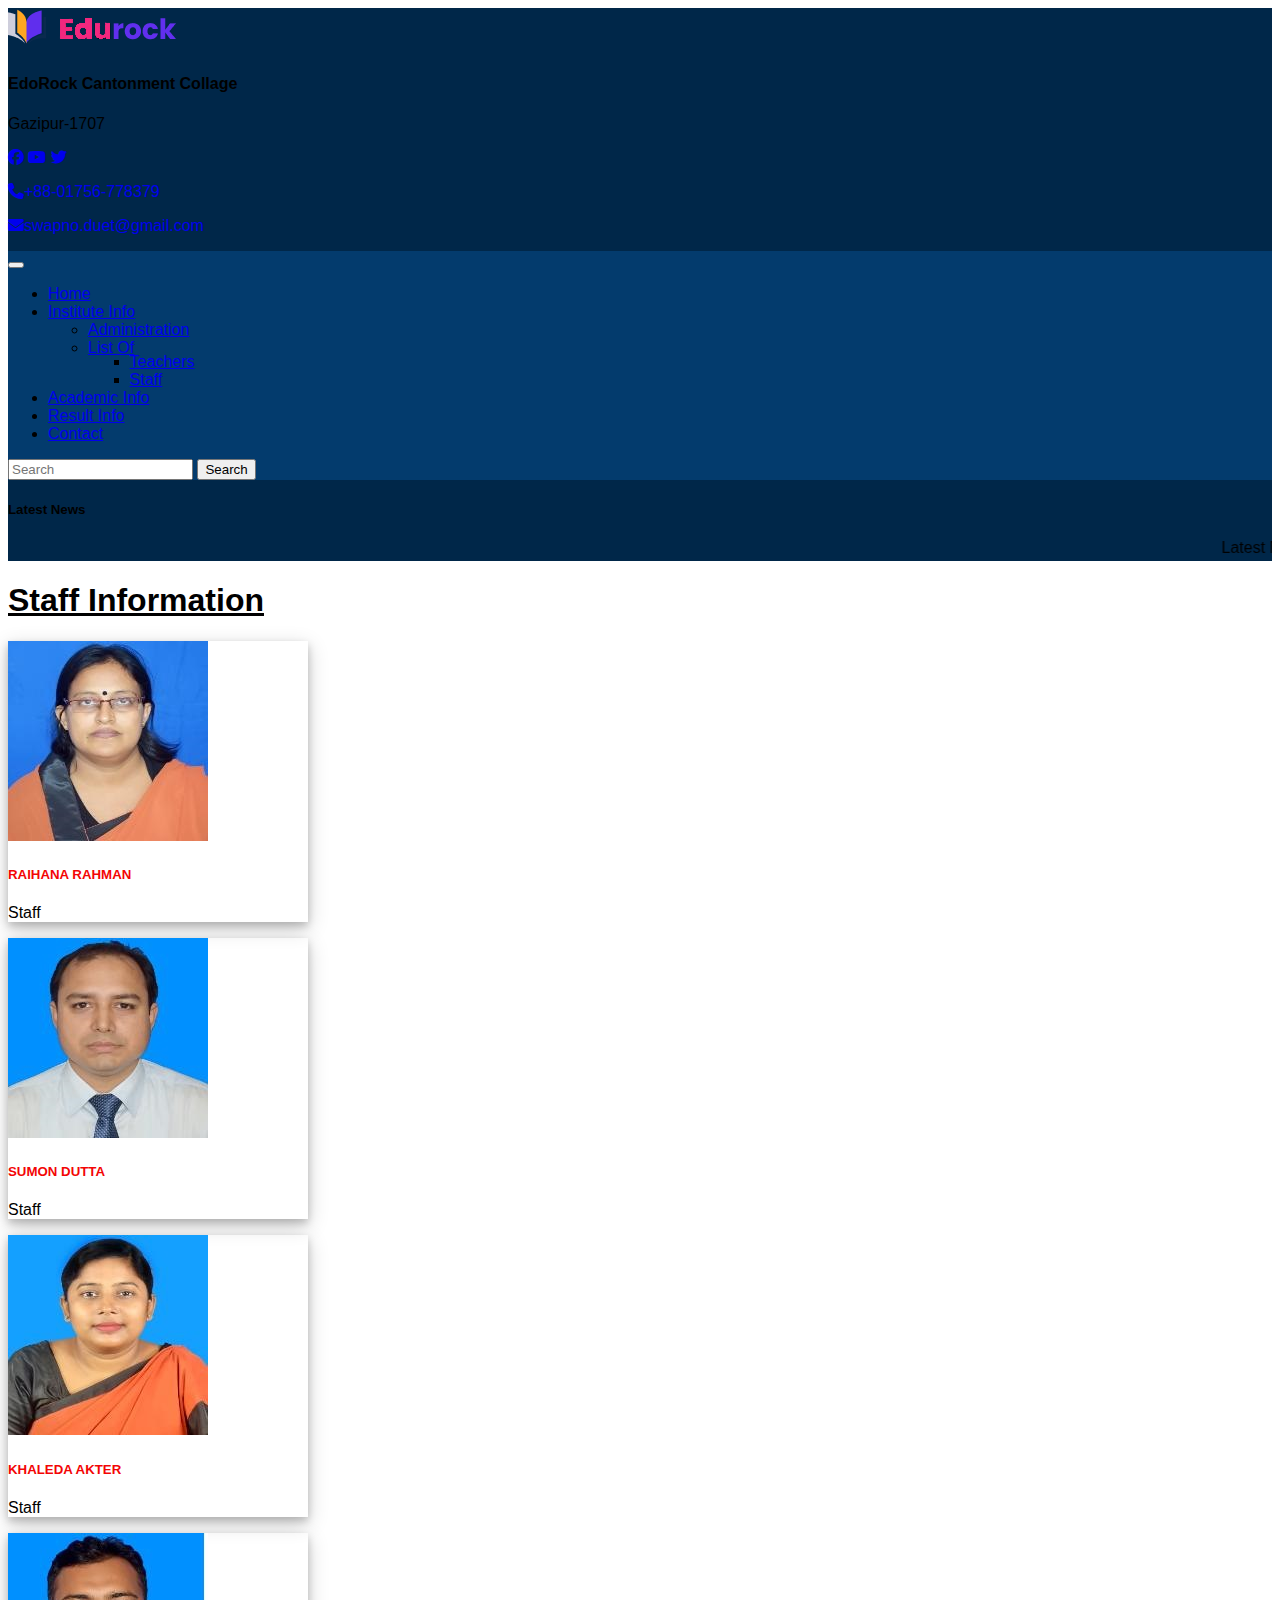
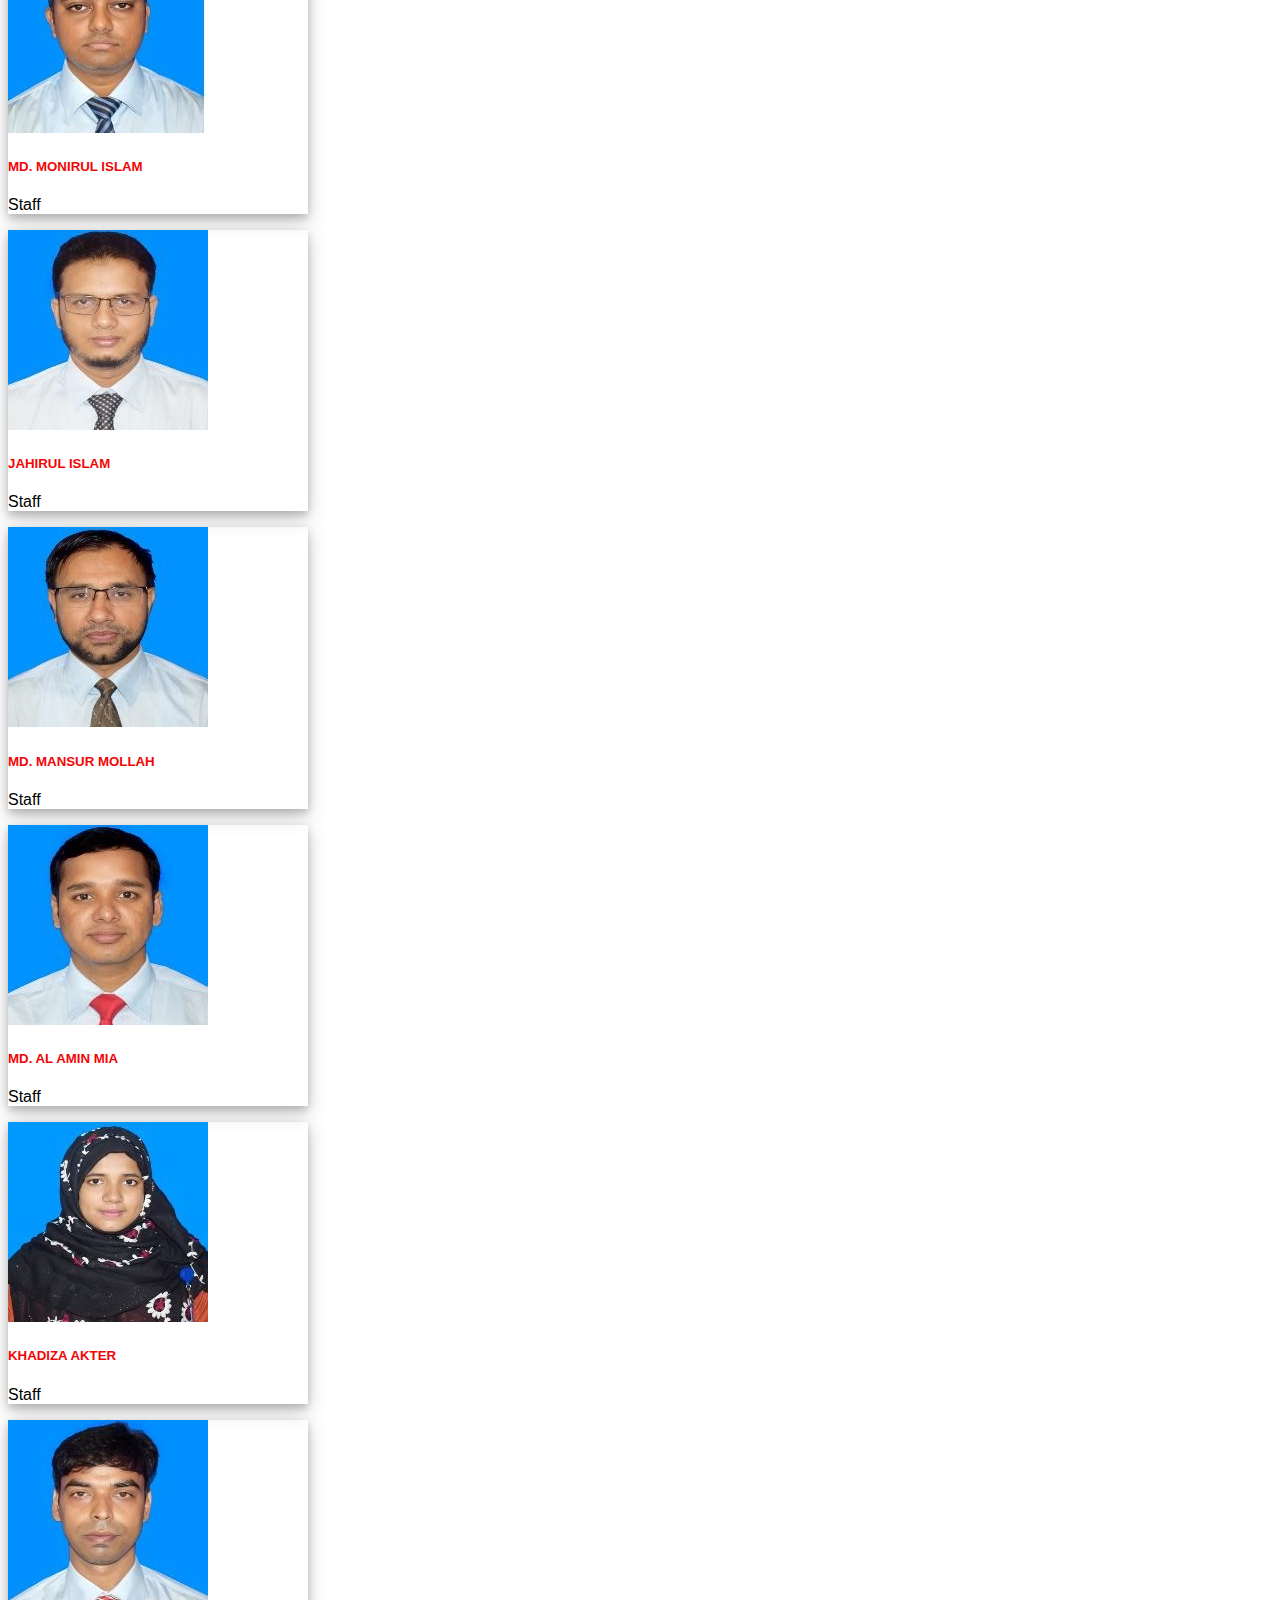
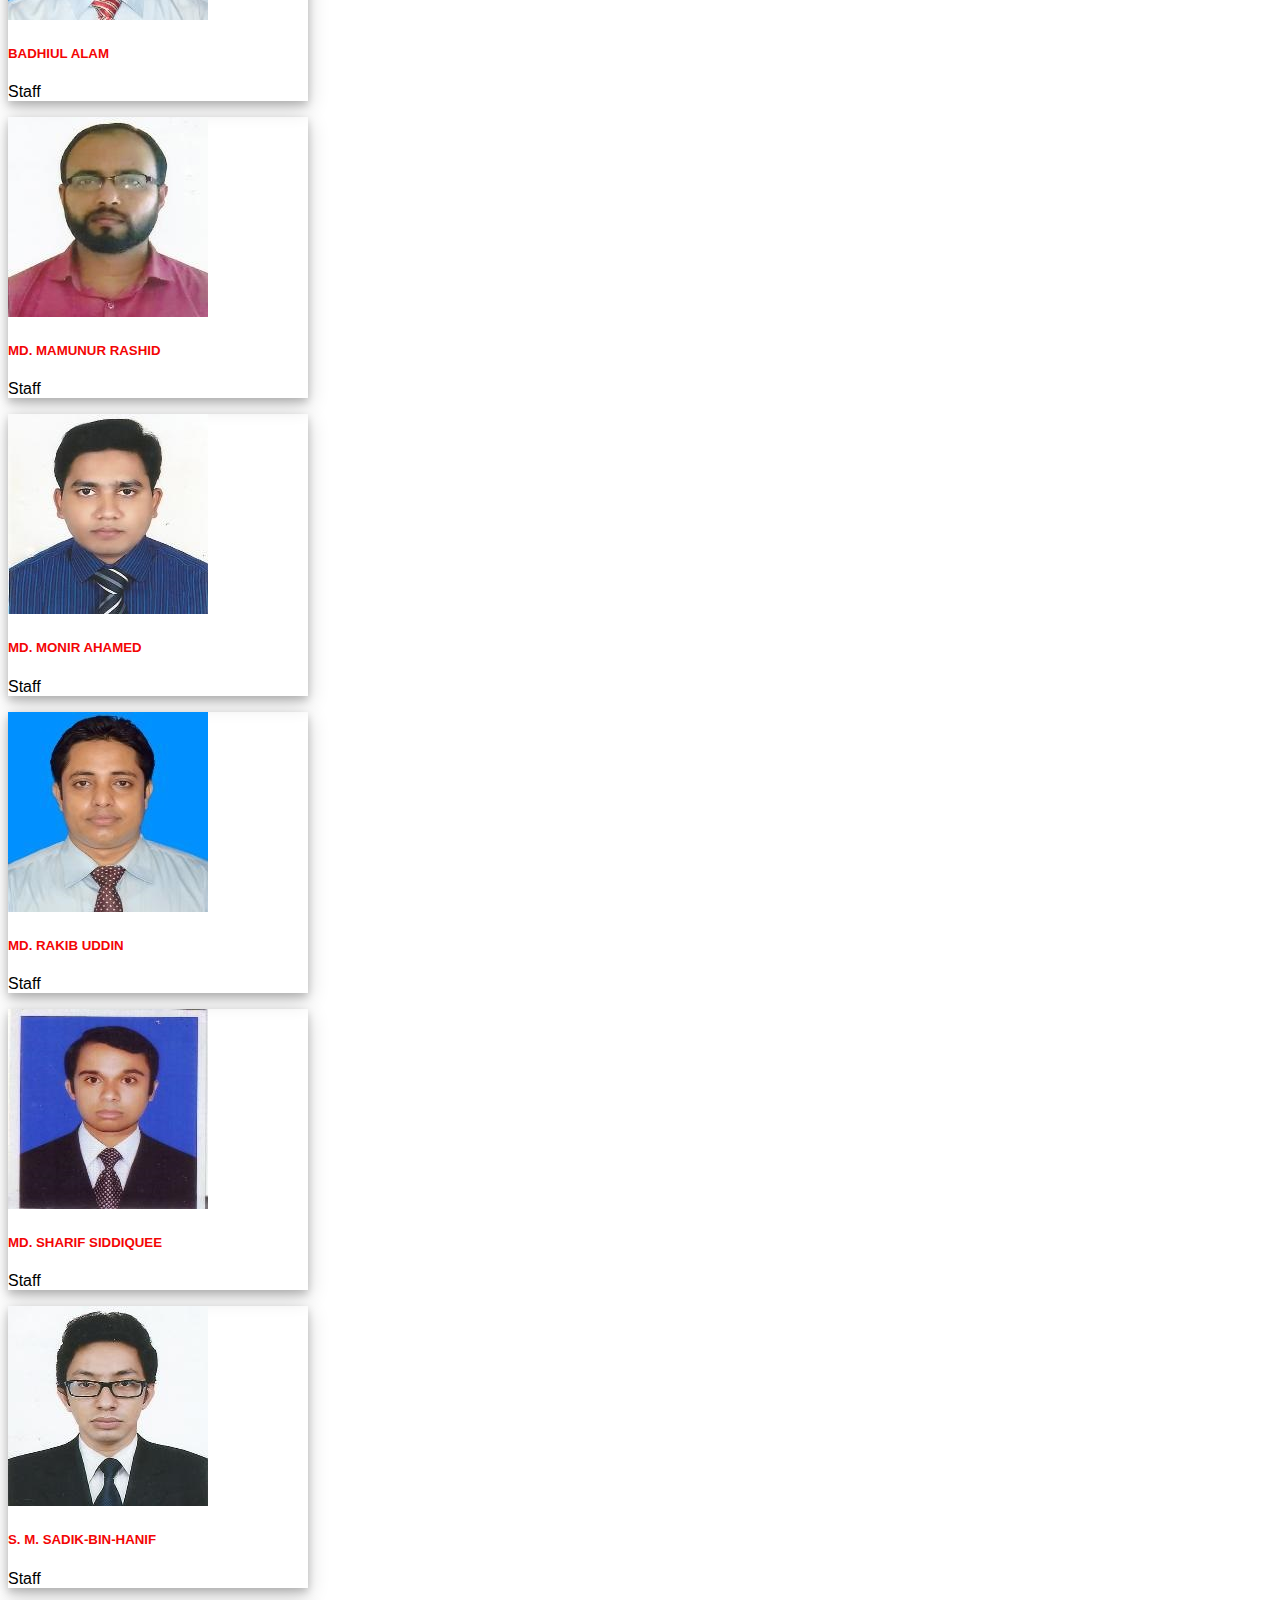
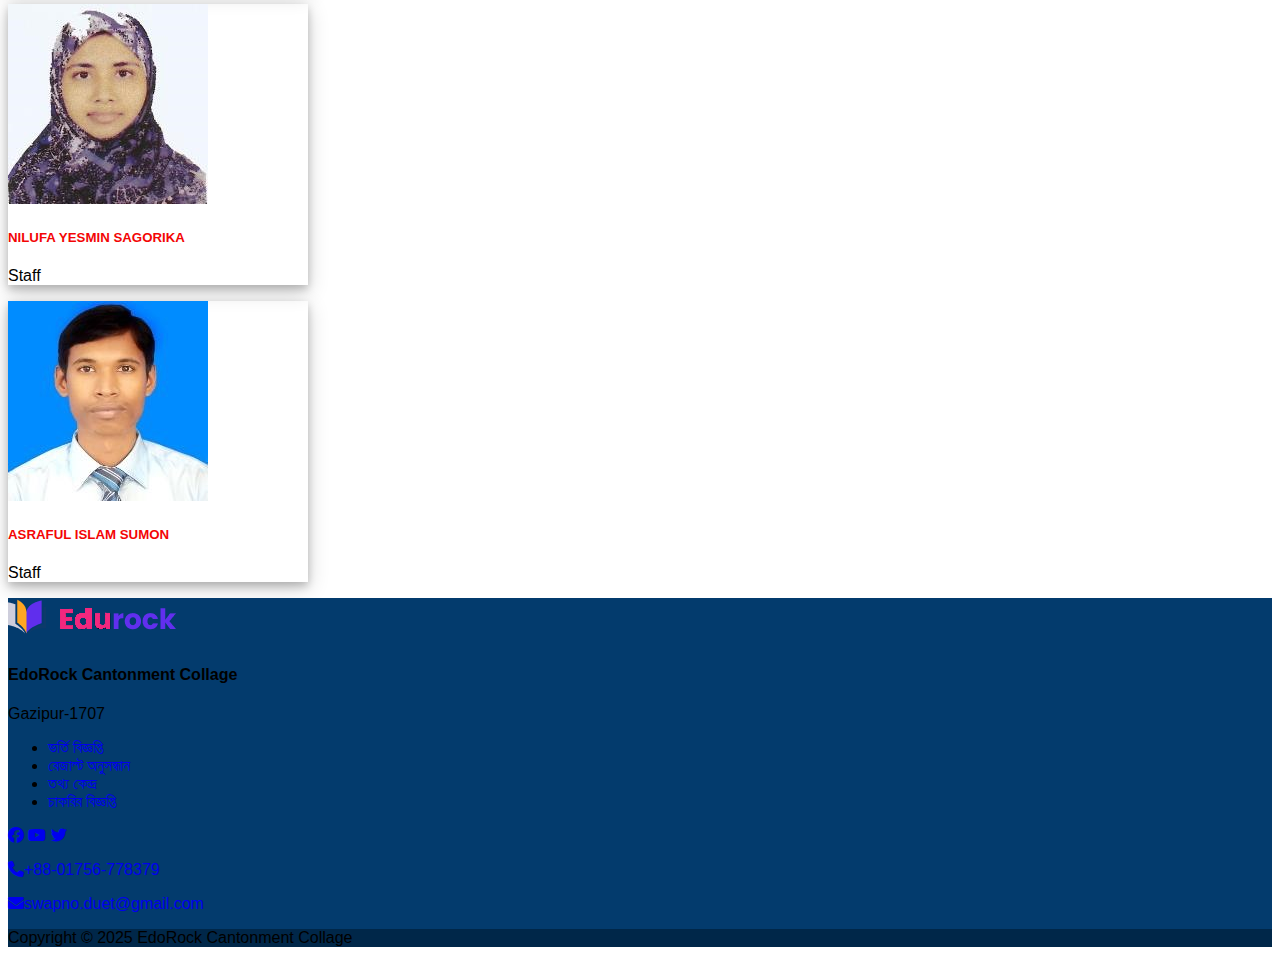
<file: staff.html>
<!DOCTYPE html>
<html lang="en">
    <head>
        <meta charset="UTF-8">
        <meta name="viewport" content="width=device-width, initial-scale=1.0">
        <!-- Bootstrap -->
        <link href="https://cdn.jsdelivr.net/npm/bootstrap@5.0.2/dist/css/bootstrap.min.css" rel="stylesheet" integrity="sha384-EVSTQN3/azprG1Anm3QDgpJLIm9Nao0Yz1ztcQTwFspd3yD65VohhpuuCOmLASjC" crossorigin="anonymous">
        <!-- fontawesome cdn -->
        <link rel="stylesheet" href="https://cdnjs.cloudflare.com/ajax/libs/font-awesome/6.7.2/css/all.min.css" integrity="sha512-Evv84Mr4kqVGRNSgIGL/F/aIDqQb7xQ2vcrdIwxfjThSH8CSR7PBEakCr51Ck+w+/U6swU2Im1vVX0SVk9ABhg==" crossorigin="anonymous" referrerpolicy="no-referrer" />
        <!-- Stylesheet Link -->
         <link rel="stylesheet" href="assets\style.css">
        <title>Teacher Page</title>
    </head>
<body>
    <!-- Header start -->
    <header class="header_section" style="background-color: #002749;">
        <div class="container"><!-- Logo secrion -->
            <div class="row">
                <div class="logo col-lg-6 py-3">
                    <img src="assets\image\logo.png" alt="logo">
                    <h4 class="text-light">EdoRock Cantonment Collage</h4>
                    <p class="text-light">Gazipur-1707</p>
                </div>
                <div class="header_socialicon col-lg-6 text-end pt-3">
                    <a href="#"><i class="fa-brands fa-facebook text-light fs-5 pe-2"></i></a>
                    <a href="#"><i class="fa-brands fa-youtube text-light fs-5 pe-2"></i></a>
                    <a href="#"><i class="fa-brands fa-twitter text-light fs-5 pe-2"></i></a>
                    <p class="mt-3"><a class="list-unstyled text-light" href="#"><i class="fa-solid fa-phone me-2"></i>+88-01756-778379</a></p>
                    <p><a class="list-unstyled text-light" href="#"><i class="fa-solid fa-envelope me-2"></i>swapno.duet@gmail.com</a></p>
                </div>
            </div>
        </div>
        <div class="navbar_section" style="background-color: #033B6D;"><!-- Navbar Section -->
            <div class="container">
                <nav class="Navbar navbar-expand-lg navbar-light">
                    <button class="navbar-toggler" type="button" data-bs-toggle="collapse" data-bs-target="#navbarNavDropdown" aria-controls="navbarNavDropdown" aria-expanded="false" aria-label="Toggle navigation">
                        <span class="navbar-toggler-icon"></span>
                    </button>
                    <div class="collapse navbar-collapse" id="navbarNavDropdown">
                        <ul class="navbar-nav">
                            <li class="nav-item pe-4">
                                <a class="nav-link text-light fs-5 active" aria-current="page" href="index.html">Home</a>
                            </li>
                            <li class="nav-item dropdown pe-4">
                                <a class="nav-link dropdown-toggle text-light fs-5" href="#" id="navbarDropdownMenuLink" role="button" data-bs-toggle="dropdown" aria-expanded="false">Institute Info</a>
                                <ul class="dropdown-menu" aria-labelledby="navbarDropdownMenuLink">
                                    <li><a class="dropdown-item" href="instituteinfo_administration.html">Administration</a></li>
                                    <li class="dropdown-submenu position-relative dropend">
                                        <a class="dropdown-item dropdown-toggle" href="#">List Of</a>
                                        <ul class="dropdown-menu">
                                            <li><a class="dropdown-item" href="teacher.html">Teachers</a></li>
                                            <li><a class="dropdown-item" href="staff.html">Staff</a></li>                                            

                                        </ul>
                                    </li>
                                </ul>
                            </li>
                            <li class="nav-item dropdown pe-4">
                                <a class="nav-link text-light fs-5" href="#">Academic Info</a>
                            
                            </li>
                            <li class="nav-item pe-4">
                                <a class="nav-link text-light fs-5" href="#">Result Info</a>
                            </li>
                            <li class="nav-item">
                                <a class="nav-link text-light fs-5" href="contact.html">Contact</a>
                            </li>
                        </ul>
                        <form class="d-flex ms-auto">
                            <input class="form-control me-2" type="search" placeholder="Search" aria-label="Search">
                            <button class="btn btn-outline-success text-light" type="submit">Search</button>
                          </form>
                    </div>
                    
                </nav>
                
            </div>
        </div>
        <div class="latest_news">
            <div class="container">
                <div class="row pt-2">
                    <h5 class="bg-danger text-light py-2 ps-2 col-lg-2 col-md-4 col-sm-4">Latest News</h5>
                <marquee class="text-danger fs-4 col-lg-10 col-md-8 col-sm-8" behavior="" direction="">Latest News are gone here!</marquee>
                </div>
            </div>
        </div>
    </header>
    <!-- Header end -->

    <!-- Main start -->
    <main>
        <div class="teachet_info">
            <div class="container">
                <h1 class="mt-3 text-center text-underline"><u>Staff Information</u></h1>
                <div class="row py-5">
                    <div class="card col-lg-3 col-md-4 col-sm-12 mt-4">
                        <div class="card-body text-center">
                            <img src="assets\image\teacher\teacher17.jpg" alt="teacher">
                            <h5 class="card-title py-2">RAIHANA RAHMAN</h5>
                            <p class="card-text">Staff</p>
                        </div>
                    </div>
                    <div class="card col-lg-3 col-md-4 col-sm-12 mt-4">
                        <div class="card-body text-center">
                            <img src="assets\image\teacher\teacher18.jpg" alt="teacher">
                            <h5 class="card-title py-2">SUMON DUTTA</h5>
                            <p class="card-text">Staff</p>
                        </div>
                    </div>
                    <div class="card col-lg-3 col-md-4 col-sm-12 mt-4">
                        <div class="card-body text-center">
                            <img src="assets\image\teacher\teacher19.jpg" alt="teacher">
                            <h5 class="card-title py-2">KHALEDA AKTER</h5>
                            <p class="card-text">Staff</p>
                        </div>
                    </div>
                    <div class="card col-lg-3 col-md-4 col-sm-12 mt-4">
                        <div class="card-body text-center">
                            <img src="assets\image\teacher\teacher20.jpg" alt="teacher">
                            <h5 class="card-title py-2">MD. MONIRUL ISLAM</h5>
                            <p class="card-text">Staff</p>
                        </div>
                    </div>
                    <div class="card col-lg-3 col-md-4 col-sm-12 mt-4">
                        <div class="card-body text-center">
                            <img src="assets\image\teacher\teacher21.jpg" alt="teacher">
                            <h5 class="card-title py-2">JAHIRUL ISLAM</h5>
                            <p class="card-text">Staff</p>
                        </div>
                    </div>
                    <div class="card col-lg-3 col-md-4 col-sm-12 mt-4">
                        <div class="card-body text-center">
                            <img src="assets\image\teacher\teacher22.jpg" alt="teacher">
                            <h5 class="card-title py-2">MD. MANSUR MOLLAH</h5>
                            <p class="card-text">Staff</p>
                        </div>
                    </div>
                    <div class="card col-lg-3 col-md-4 col-sm-12 mt-4">
                        <div class="card-body text-center">
                            <img src="assets\image\teacher\teacher23.jpg" alt="teacher">
                            <h5 class="card-title py-2">MD. AL AMIN MIA</h5>
                            <p class="card-text">Staff</p>
                        </div>
                    </div>
                    <div class="card col-lg-3 col-md-4 col-sm-12 mt-4">
                        <div class="card-body text-center">
                            <img src="assets\image\teacher\teacher24.jpg" alt="teacher">
                            <h5 class="card-title py-2">KHADIZA AKTER</h5>
                            <p class="card-text">Staff</p>
                        </div>
                    </div>
                    <div class="card col-lg-3 col-md-4 col-sm-12 mt-4">
                        <div class="card-body text-center">
                            <img src="assets\image\teacher\teacher25.jpg" alt="teacher">
                            <h5 class="card-title py-2">BADHIUL ALAM</h5>
                            <p class="card-text">Staff</p>
                        </div>
                    </div>
                    <div class="card col-lg-3 col-md-4 col-sm-12 mt-4">
                        <div class="card-body text-center">
                            <img src="assets\image\teacher\teacher26.jpg" alt="teacher">
                            <h5 class="card-title py-2">MD. MAMUNUR RASHID</h5>
                            <p class="card-text">Staff</p>
                        </div>
                    </div>
                    <div class="card col-lg-3 col-md-4 col-sm-12 mt-4">
                        <div class="card-body text-center">
                            <img src="assets\image\teacher\teacher27.jpg" alt="teacher">
                            <h5 class="card-title py-2">MD. MONIR AHAMED</h5>
                            <p class="card-text">Staff</p>
                        </div>
                    </div>
                    <div class="card col-lg-3 col-md-4 col-sm-12 mt-4">
                        <div class="card-body text-center">
                            <img src="assets\image\teacher\teacher28.jpg" alt="teacher">
                            <h5 class="card-title py-2">MD. RAKIB UDDIN</h5>
                            <p class="card-text">Staff</p>
                        </div>
                    </div>
                    <div class="card col-lg-3 col-md-4 col-sm-12 mt-4">
                        <div class="card-body text-center">
                            <img src="assets\image\teacher\teacher29.jpg" alt="teacher">
                            <h5 class="card-title py-2">MD. SHARIF SIDDIQUEE</h5>
                            <p class="card-text">Staff</p>
                        </div>
                    </div>
                    <div class="card col-lg-3 col-md-4 col-sm-12 mt-4">
                        <div class="card-body text-center">
                            <img src="assets\image\teacher\teacher30.jpg" alt="teacher">
                            <h5 class="card-title py-2">S. M. SADIK-BIN-HANIF</h5>
                            <p class="card-text">Staff</p>
                        </div>
                    </div>
                    <div class="card col-lg-3 col-md-4 col-sm-12 mt-4">
                        <div class="card-body text-center">
                            <img src="assets\image\teacher\teacher31.jpg" alt="teacher">
                            <h5 class="card-title py-2">NILUFA YESMIN SAGORIKA</h5>
                            <p class="card-text">Staff</p>
                        </div>
                    </div>
                    <div class="card col-lg-3 col-md-4 col-sm-12 mt-4">
                        <div class="card-body text-center">
                            <img src="assets\image\teacher\teacher32.jpg" alt="teacher">
                            <h5 class="card-title py-2">ASRAFUL ISLAM SUMON</h5>
                            <p class="card-text">Staff</p>
                        </div>
                    </div>
                </div>
            </div>
        </div>
    </main>
    <!-- Main end -->
    <!-- Footer start -->
    <footer class="footer_section" style="background-color: #033B6D;">
        <div class="container">
            <div class="row py-5">
                <div class="left_col col-lg-4 col-md-4 col-sm-12">
                    <img src="assets\image\logo.png" alt="logo">
                    <h4 class="text-light">EdoRock Cantonment Collage</h4>
                    <p class="text-light">Gazipur-1707</p>
                </div>
                <div class="mid_col col-lg-4 col-md-4 col-sm-12">
                    <ul class="list-unstyled">
                        <li><a class="text-light" href="#">ভর্তি বিজ্ঞপ্তি</a></li>
                        <li><a class="text-light" href="#">রেজাল্ট অনুসন্ধান</a></li>
                        <li><a class="text-light" href="#">তথ্য কেন্দ্র</a></li>
                        <li><a class="text-light" href="#">চাকরির বিজ্ঞপ্তি</a></li>
                    </ul>
                </div>
                <div class="right_col col-lg-4 col-md-4 col-sm-12">
                    <a href="#"><i class="fa-brands fa-facebook text-light fs-5 pe-2"></i></a>
                    <a href="#"><i class="fa-brands fa-youtube text-light fs-5 pe-2"></i></a>
                    <a href="#"><i class="fa-brands fa-twitter text-light fs-5 pe-2"></i></a>
                    <p class="mt-3"><a class="list-unstyled text-light" href="#"><i class="fa-solid fa-phone me-2"></i>+88-01756-778379</a></p>
                    <p><a class="list-unstyled text-light" href="#"><i class="fa-solid fa-envelope me-2"></i>swapno.duet@gmail.com</a></p>
                </div>
            </div>
        </div>
        <div class="socket">
            <p class="text-light text-center py-3" style="background-color: #002749;">Copyright &copy; 2025 EdoRock Cantonment Collage</p>
        </div>
    
    </footer>
    <!-- Footer end -->
    <!-- Bootstrap script -->
    <script src="https://cdn.jsdelivr.net/npm/bootstrap@5.0.2/dist/js/bootstrap.bundle.min.js" integrity="sha384-MrcW6ZMFYlzcLA8Nl+NtUVF0sA7MsXsP1UyJoMp4YLEuNSfAP+JcXn/tWtIaxVXM" crossorigin="anonymous"></script>
    <!-- JS -->
    <script src="assets/app.js"></script>
</body>
</html>
</file>
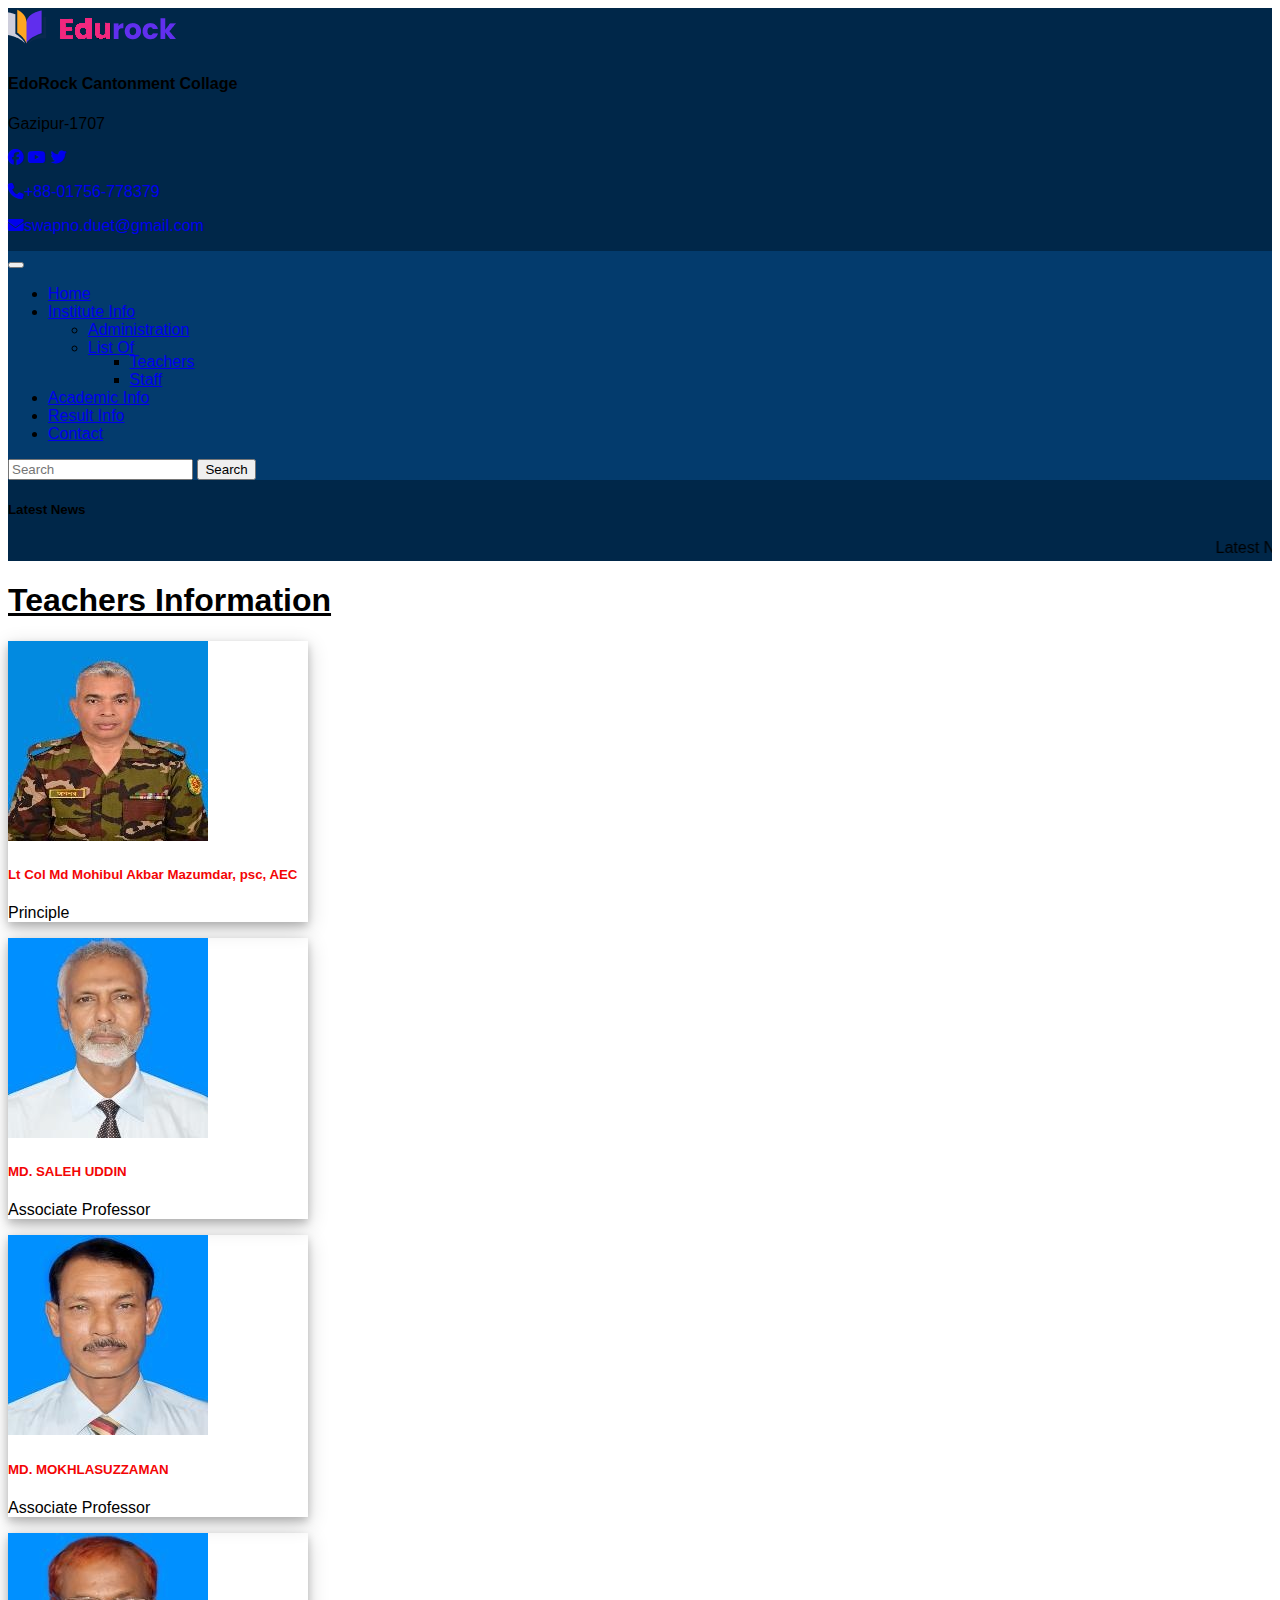
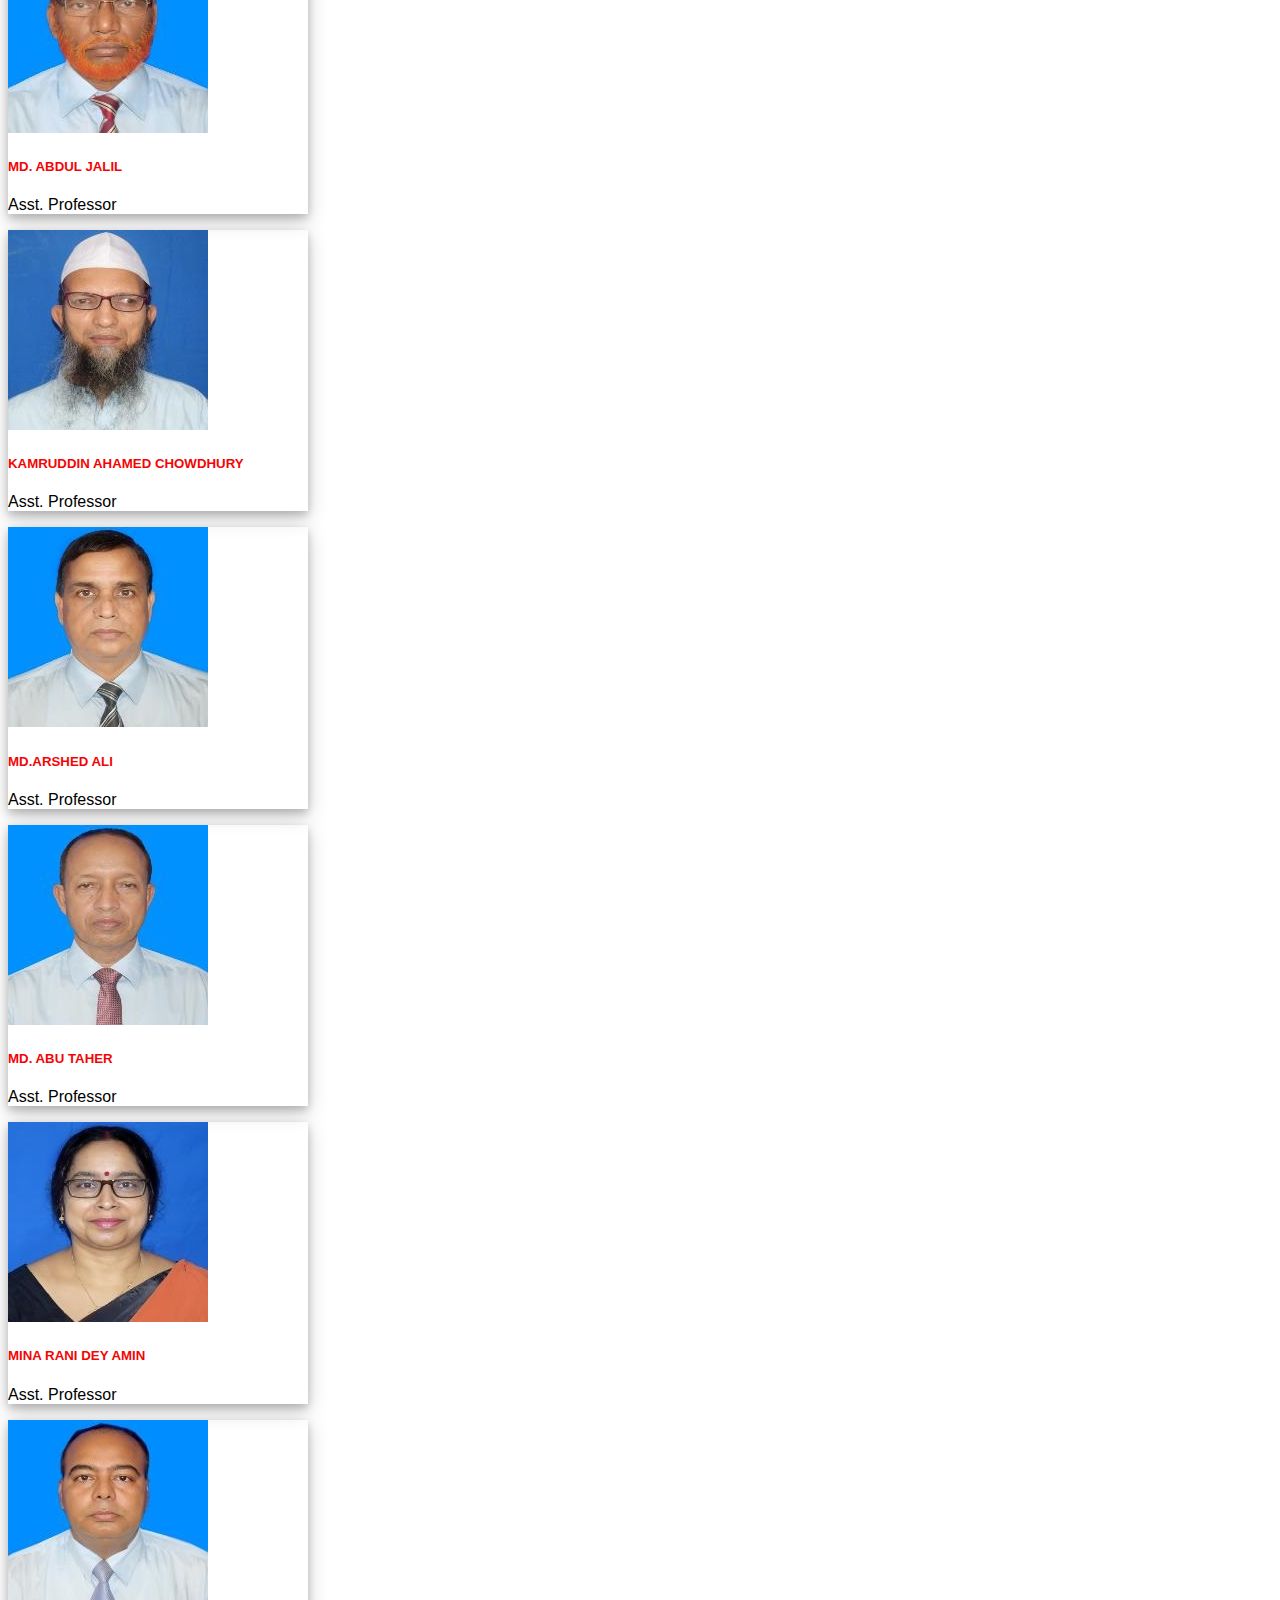
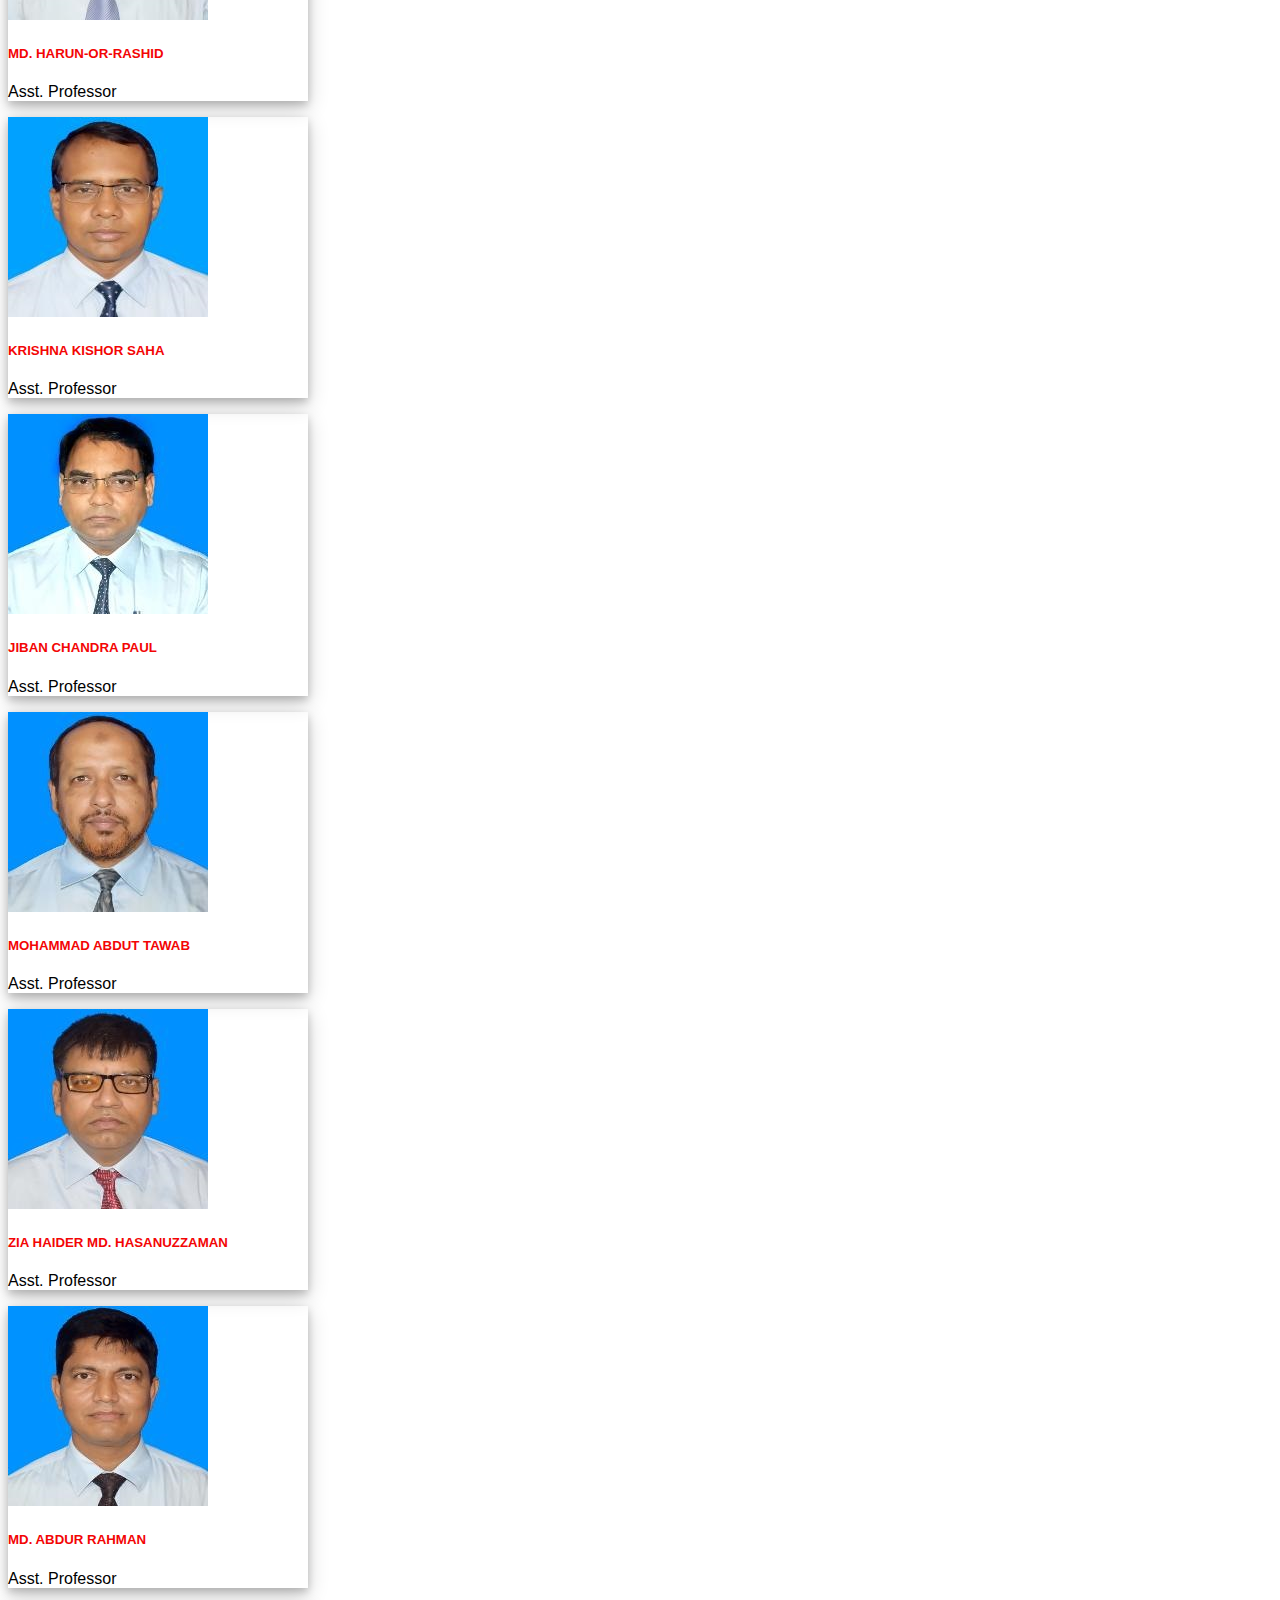
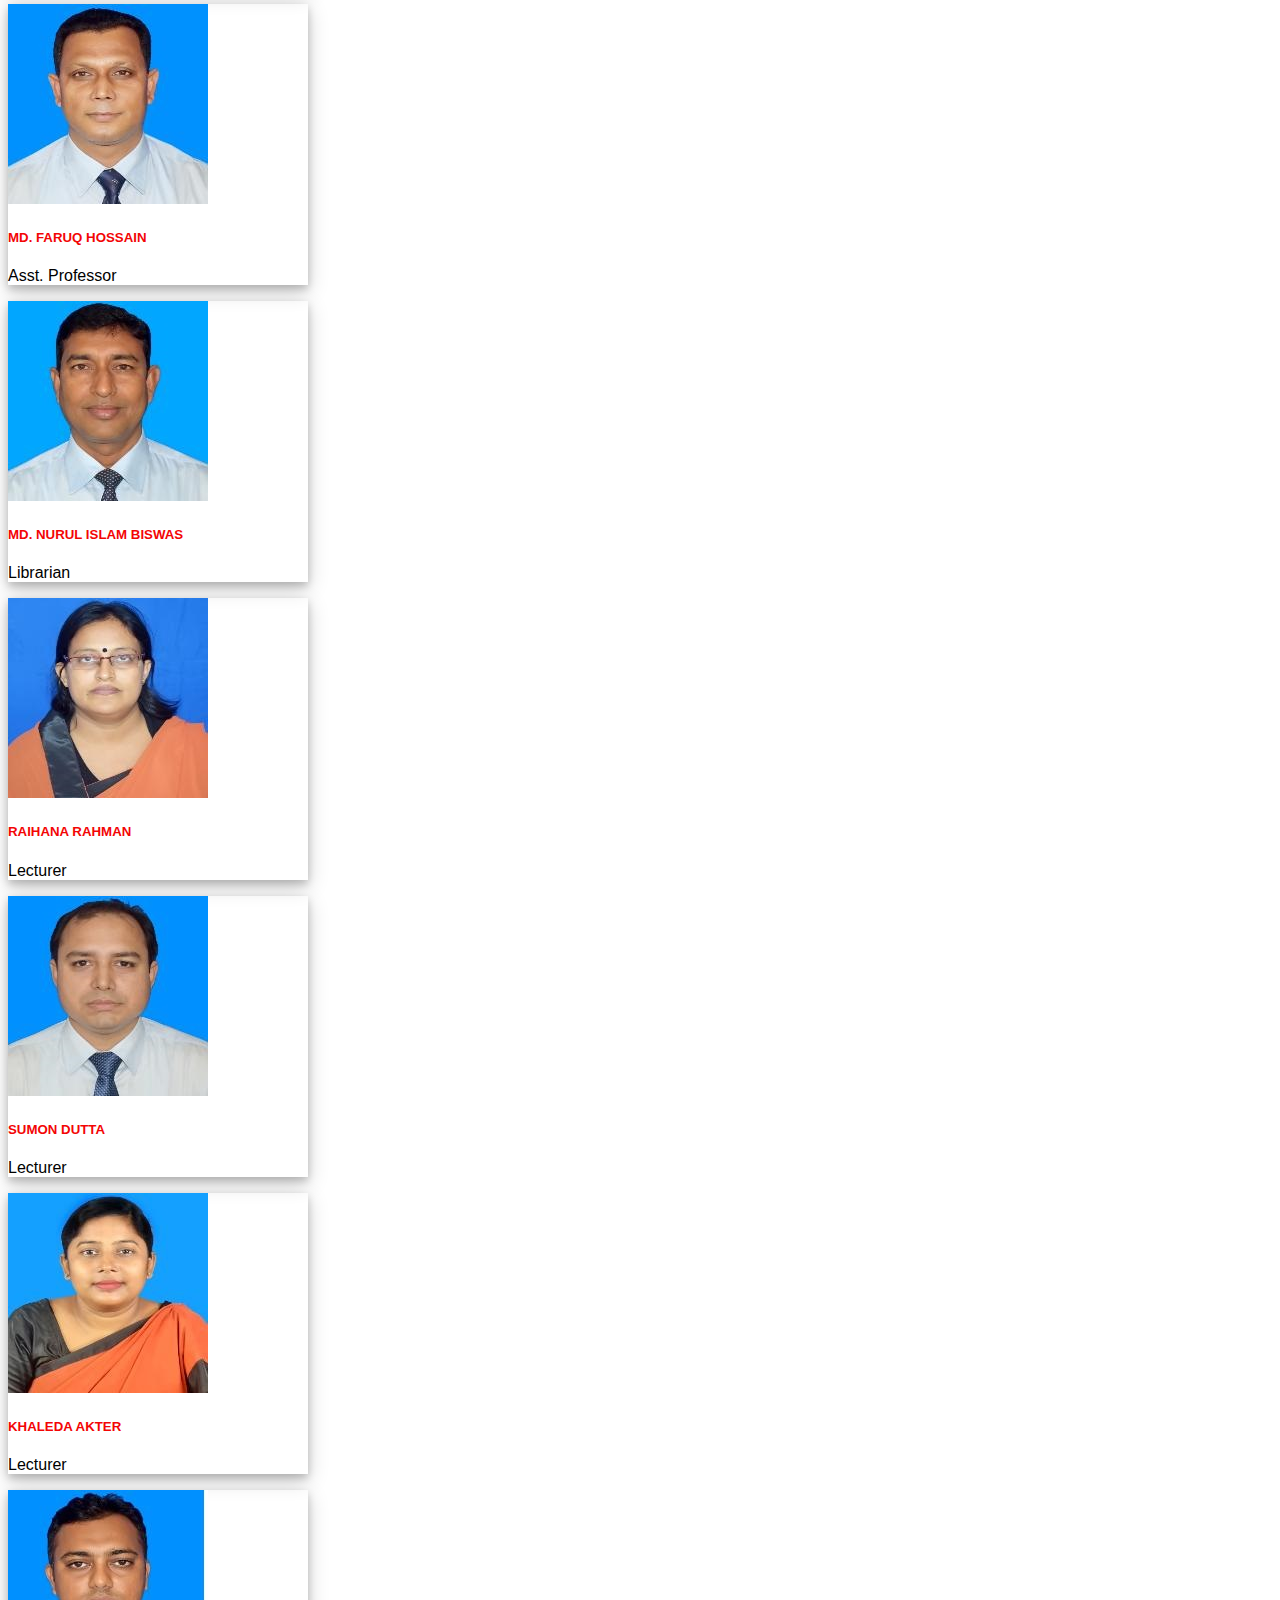
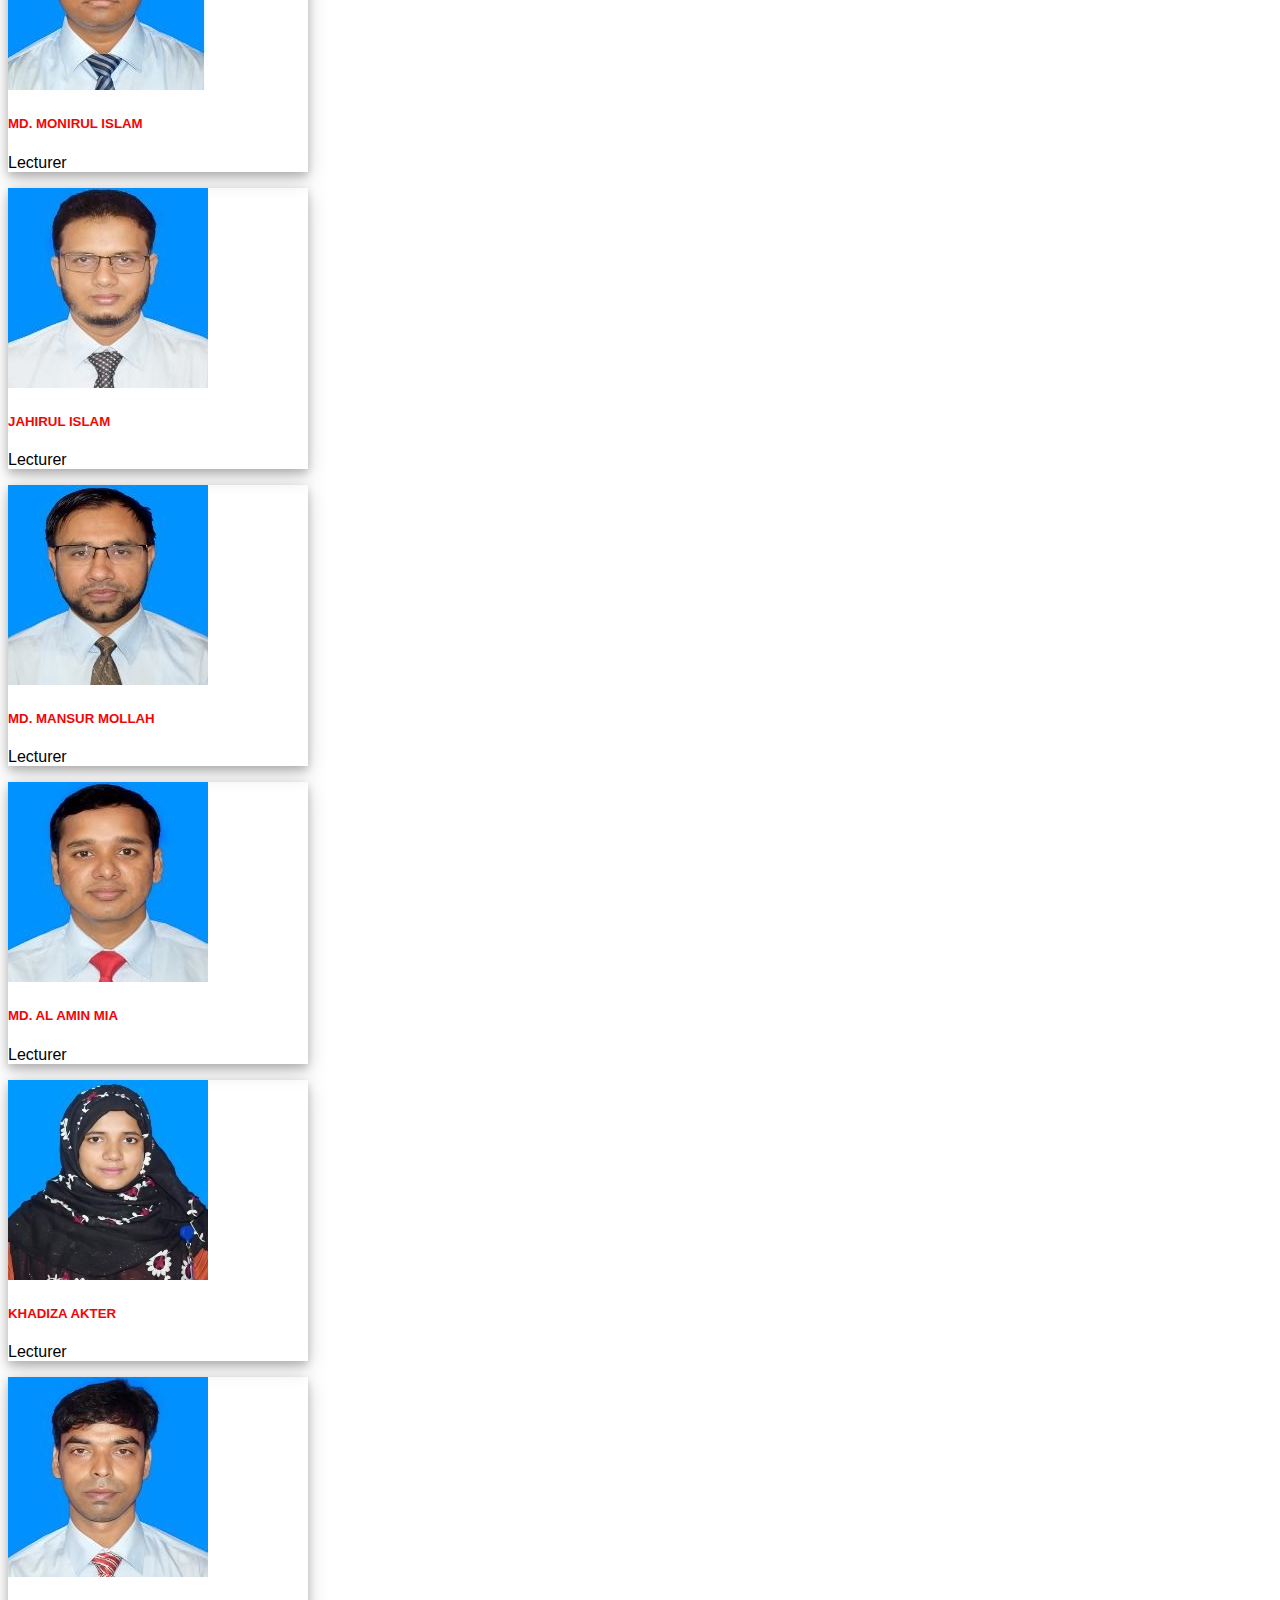
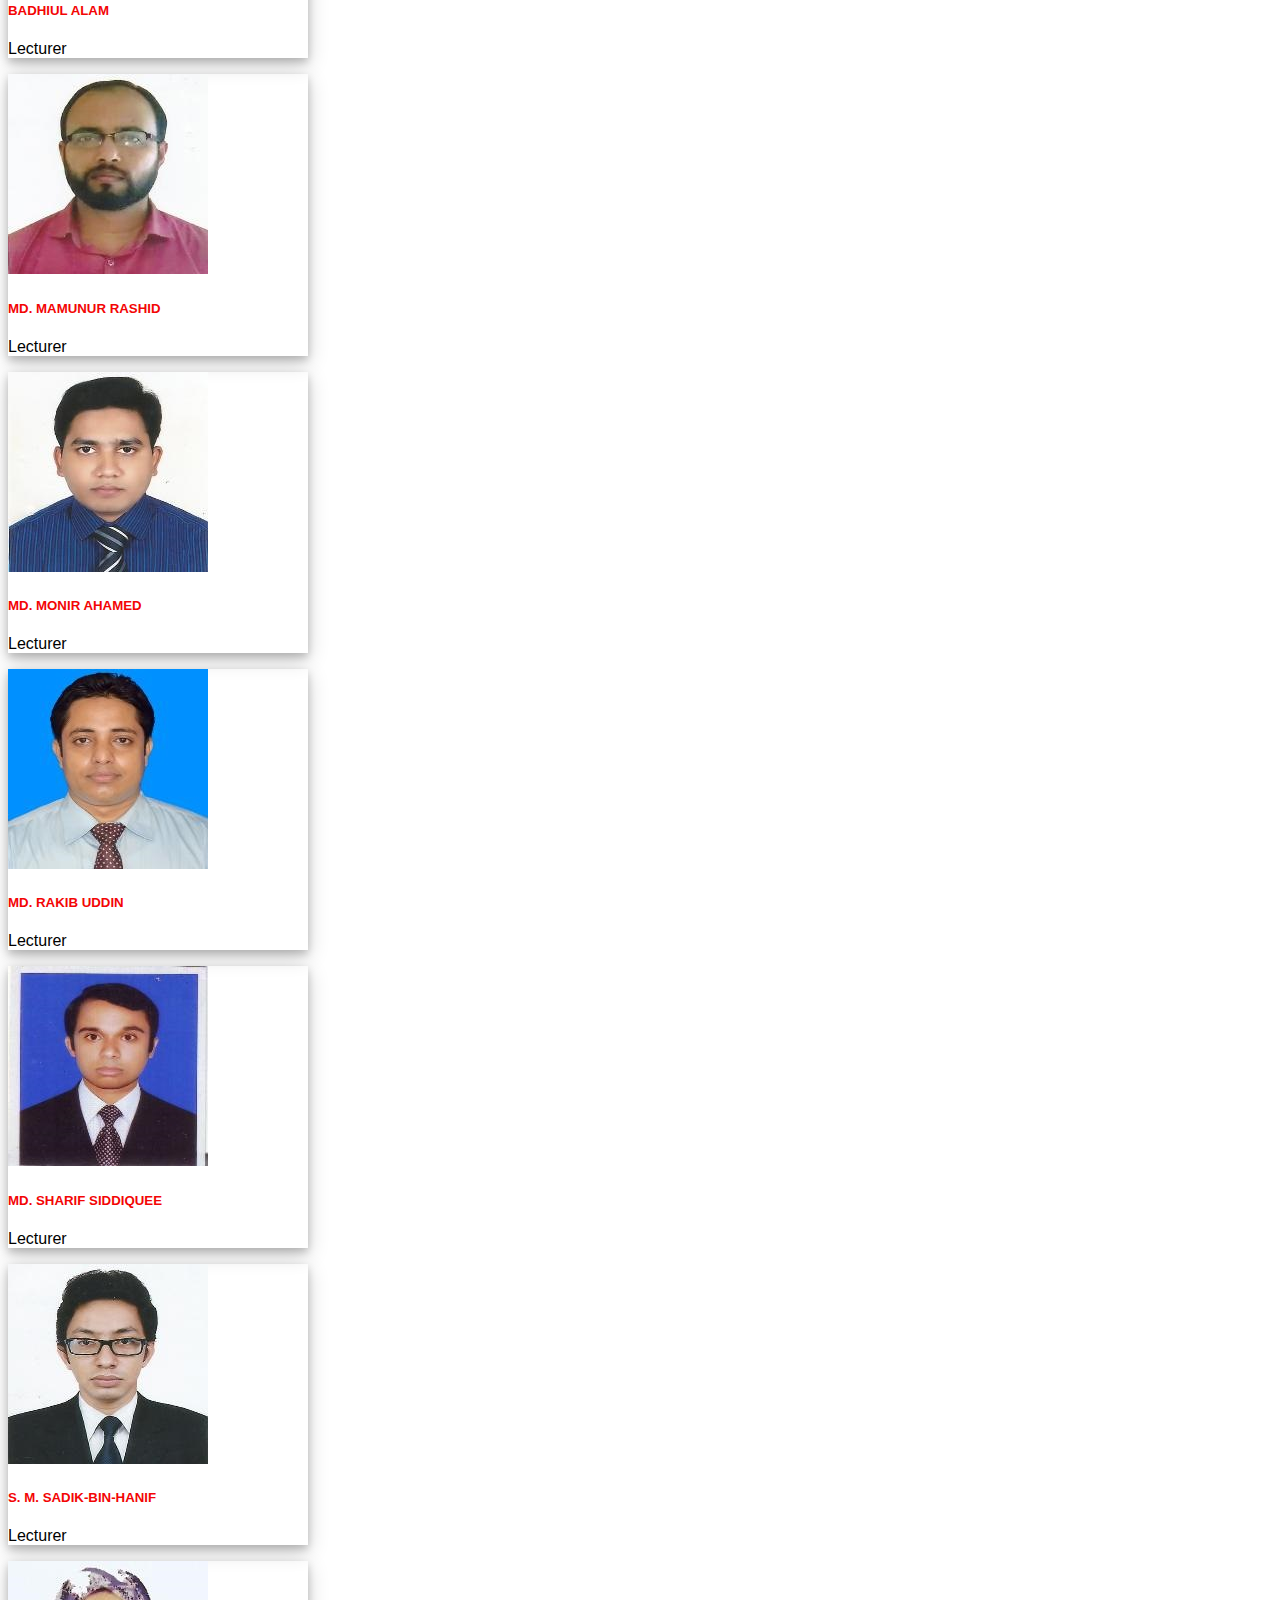
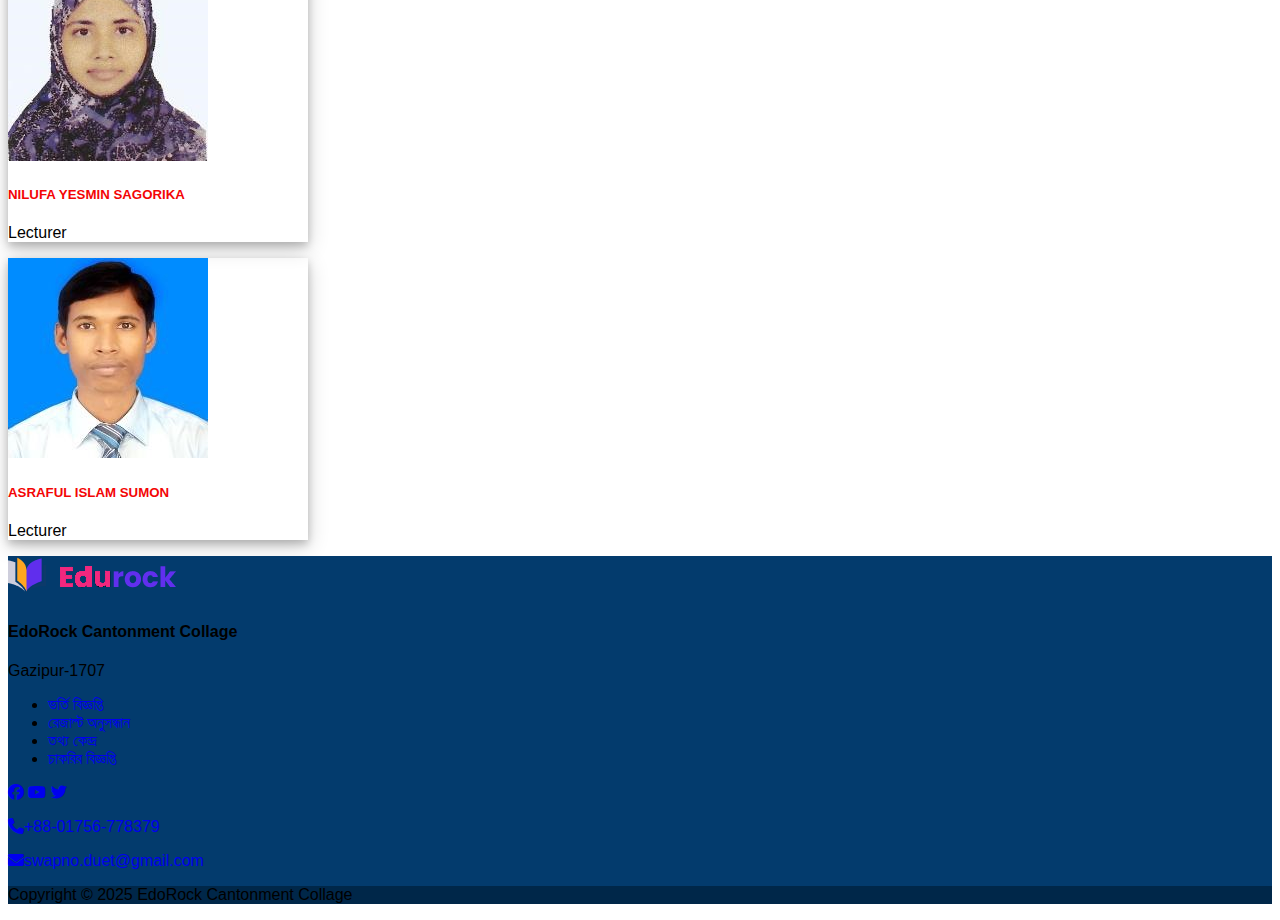
<file: teacher.html>
<!DOCTYPE html>
<html lang="en">
    <head>
        <meta charset="UTF-8">
        <meta name="viewport" content="width=device-width, initial-scale=1.0">
        <!-- Bootstrap -->
        <link href="https://cdn.jsdelivr.net/npm/bootstrap@5.0.2/dist/css/bootstrap.min.css" rel="stylesheet" integrity="sha384-EVSTQN3/azprG1Anm3QDgpJLIm9Nao0Yz1ztcQTwFspd3yD65VohhpuuCOmLASjC" crossorigin="anonymous">
        <!-- fontawesome cdn -->
        <link rel="stylesheet" href="https://cdnjs.cloudflare.com/ajax/libs/font-awesome/6.7.2/css/all.min.css" integrity="sha512-Evv84Mr4kqVGRNSgIGL/F/aIDqQb7xQ2vcrdIwxfjThSH8CSR7PBEakCr51Ck+w+/U6swU2Im1vVX0SVk9ABhg==" crossorigin="anonymous" referrerpolicy="no-referrer" />
        <!-- Stylesheet Link -->
         <link rel="stylesheet" href="assets\style.css">
        <title>Teacher Page</title>
    </head>
<body>
    <!-- Header start -->
    <header class="header_section" style="background-color: #002749;">
        <div class="container"><!-- Logo secrion -->
            <div class="row">
                <div class="logo col-lg-6 py-3">
                    <img src="assets\image\logo.png" alt="logo">
                    <h4 class="text-light">EdoRock Cantonment Collage</h4>
                    <p class="text-light">Gazipur-1707</p>
                </div>
                <div class="header_socialicon col-lg-6 text-end pt-3">
                    <a href="#"><i class="fa-brands fa-facebook text-light fs-5 pe-2"></i></a>
                    <a href="#"><i class="fa-brands fa-youtube text-light fs-5 pe-2"></i></a>
                    <a href="#"><i class="fa-brands fa-twitter text-light fs-5 pe-2"></i></a>
                    <p class="mt-3"><a class="list-unstyled text-light" href="#"><i class="fa-solid fa-phone me-2"></i>+88-01756-778379</a></p>
                    <p><a class="list-unstyled text-light" href="#"><i class="fa-solid fa-envelope me-2"></i>swapno.duet@gmail.com</a></p>
                </div>
            </div>
        </div>
        <div class="navbar_section" style="background-color: #033B6D;"><!-- Navbar Section -->
            <div class="container">
                <nav class="Navbar navbar-expand-lg navbar-light">
                    <button class="navbar-toggler" type="button" data-bs-toggle="collapse" data-bs-target="#navbarNavDropdown" aria-controls="navbarNavDropdown" aria-expanded="false" aria-label="Toggle navigation">
                        <span class="navbar-toggler-icon"></span>
                    </button>
                    <div class="collapse navbar-collapse" id="navbarNavDropdown">
                        <ul class="navbar-nav">
                            <li class="nav-item pe-4">
                                <a class="nav-link text-light fs-5 active" aria-current="page" href="index.html">Home</a>
                            </li>
                            <li class="nav-item dropdown pe-4">
                                <a class="nav-link dropdown-toggle text-light fs-5" href="#" id="navbarDropdownMenuLink" role="button" data-bs-toggle="dropdown" aria-expanded="false">Institute Info</a>
                                <ul class="dropdown-menu" aria-labelledby="navbarDropdownMenuLink">
                                    <li><a class="dropdown-item" href="instituteinfo_administration.html">Administration</a></li>
                                    <li class="dropdown-submenu position-relative dropend">
                                        <a class="dropdown-item dropdown-toggle" href="#">List Of</a>
                                        <ul class="dropdown-menu">
                                            <li><a class="dropdown-item" href="teacher.html">Teachers</a></li>
                                            <li><a class="dropdown-item" href="staff.html">Staff</a></li>                                            

                                        </ul>
                                    </li>
                                </ul>
                            </li>
                            <li class="nav-item dropdown pe-4">
                                <a class="nav-link text-light fs-5" href="#">Academic Info</a>
                            
                            </li>
                            <li class="nav-item pe-4">
                                <a class="nav-link text-light fs-5" href="#">Result Info</a>
                            </li>
                            <li class="nav-item">
                                <a class="nav-link text-light fs-5" href="contact.html">Contact</a>
                            </li>
                        </ul>
                        <form class="d-flex ms-auto">
                            <input class="form-control me-2" type="search" placeholder="Search" aria-label="Search">
                            <button class="btn btn-outline-success text-light" type="submit">Search</button>
                          </form>
                    </div>
                    
                </nav>
                
            </div>
        </div>
        <div class="latest_news">
            <div class="container">
                <div class="row pt-2">
                    <h5 class="bg-danger text-light py-2 ps-2 col-lg-2 col-md-4 col-sm-4">Latest News</h5>
                <marquee class="text-danger fs-4 col-lg-10 col-md-8 col-sm-8" behavior="" direction="">Latest News are gone here!</marquee>
                </div>
            </div>
        </div>
    </header>
    <!-- Header end -->

    <!-- Main start -->
    <main>
        <div class="teachet_info">
            <div class="container">
                <h1 class="mt-3 text-center text-underline"><u>Teachers Information</u></h1>
                <div class="row py-5">
                    <div class="card col-lg-3 col-md-4 col-sm-12 mt-4">
                        <div class="card-body text-center">
                            <img src="assets\image\teacher\teacher1.jpg" alt="teacher">
                            <h5 class="card-title py-2">Lt Col Md Mohibul Akbar Mazumdar, psc, AEC</h5>
                            <p class="card-text">Principle</p>
                        </div>
                    </div>
                    <div class="card col-lg-3 col-md-4 col-sm-12 mt-4">
                        <div class="card-body text-center">
                            <img src="assets\image\teacher\teacher2.jpg" alt="teacher">
                            <h5 class="card-title py-2">MD. SALEH UDDIN</h5>
                            <p class="card-text">Associate Professor</p>
                        </div>
                    </div>
                    <div class="card col-lg-3 col-md-4 col-sm-12 mt-4">
                        <div class="card-body text-center">
                            <img src="assets\image\teacher\teacher3.jpg" alt="teacher">
                            <h5 class="card-title py-2">MD. MOKHLASUZZAMAN</h5>
                            <p class="card-text">Associate Professor</p>
                        </div>
                    </div>
                    <div class="card col-lg-3 col-md-4 col-sm-12 mt-4">
                        <div class="card-body text-center">
                            <img src="assets\image\teacher\teacher4.jpg" alt="teacher">
                            <h5 class="card-title py-2">MD. ABDUL JALIL</h5>
                            <p class="card-text">Asst. Professor</p>
                        </div>
                    </div>
                    <div class="card col-lg-3 col-md-4 col-sm-12 mt-4">
                        <div class="card-body text-center">
                            <img src="assets\image\teacher\teacher5.jpg" alt="teacher">
                            <h5 class="card-title py-2">KAMRUDDIN AHAMED CHOWDHURY</h5>
                            <p class="card-text">Asst. Professor
                            </p>
                        </div>
                    </div>
                    <div class="card col-lg-3 col-md-4 col-sm-12 mt-4">
                        <div class="card-body text-center">
                            <img src="assets\image\teacher\teacher6.jpg" alt="teacher">
                            <h5 class="card-title py-2">MD.ARSHED ALI</h5>
                            <p class="card-text">Asst. Professor
                            </p>
                        </div>
                    </div>
                    <div class="card col-lg-3 col-md-4 col-sm-12 mt-4">
                        <div class="card-body text-center">
                            <img src="assets\image\teacher\teacher7.jpg" alt="teacher">
                            <h5 class="card-title py-2">MD. ABU TAHER</h5>
                            <p class="card-text">Asst. Professor</p>
                        </div>
                    </div>
                    <div class="card col-lg-3 col-md-4 col-sm-12 mt-4">
                        <div class="card-body text-center">
                            <img src="assets\image\teacher\teacher8.jpg" alt="teacher">
                            <h5 class="card-title py-2">MINA RANI DEY AMIN</h5>
                            <p class="card-text">Asst. Professor</p>
                        </div>
                    </div>
                    <div class="card col-lg-3 col-md-4 col-sm-12 mt-4">
                        <div class="card-body text-center">
                            <img src="assets\image\teacher\teacher9.jpg" alt="teacher">
                            <h5 class="card-title py-2">MD. HARUN-OR-RASHID</h5>
                            <p class="card-text">Asst. Professor</p>
                        </div>
                    </div>
                    <div class="card col-lg-3 col-md-4 col-sm-12 mt-4">
                        <div class="card-body text-center">
                            <img src="assets\image\teacher\teacher10.jpg" alt="teacher">
                            <h5 class="card-title py-2">KRISHNA KISHOR SAHA</h5>
                            <p class="card-text">Asst. Professor</p>
                        </div>
                    </div>
                    <div class="card col-lg-3 col-md-4 col-sm-12 mt-4">
                        <div class="card-body text-center">
                            <img src="assets\image\teacher\teacher11.jpg" alt="teacher">
                            <h5 class="card-title py-2">JIBAN CHANDRA PAUL</h5>
                            <p class="card-text">Asst. Professor</p>
                        </div>
                    </div>
                    <div class="card col-lg-3 col-md-4 col-sm-12 mt-4">
                        <div class="card-body text-center">
                            <img src="assets\image\teacher\teacher12.jpg" alt="teacher">
                            <h5 class="card-title py-2">MOHAMMAD ABDUT TAWAB</h5>
                            <p class="card-text">Asst. Professor</p>
                        </div>
                    </div>
                    <div class="card col-lg-3 col-md-4 col-sm-12 mt-4">
                        <div class="card-body text-center">
                            <img src="assets\image\teacher\teacher13.jpg" alt="teacher">
                            <h5 class="card-title py-2">ZIA HAIDER MD. HASANUZZAMAN</h5>
                            <p class="card-text">Asst. Professor</p>
                        </div>
                    </div>
                    <div class="card col-lg-3 col-md-4 col-sm-12 mt-4">
                        <div class="card-body text-center">
                            <img src="assets\image\teacher\teacher14.jpg" alt="teacher">
                            <h5 class="card-title py-2">MD. ABDUR RAHMAN</h5>
                            <p class="card-text">Asst. Professor</p>
                        </div>
                    </div>
                    <div class="card col-lg-3 col-md-4 col-sm-12 mt-4">
                        <div class="card-body text-center">
                            <img src="assets\image\teacher\teacher15.jpg" alt="teacher">
                            <h5 class="card-title py-2">MD. FARUQ HOSSAIN</h5>
                            <p class="card-text">Asst. Professor</p>
                        </div>
                    </div>
                    <div class="card col-lg-3 col-md-4 col-sm-12 mt-4">
                        <div class="card-body text-center">
                            <img src="assets\image\teacher\teacher16.jpg" alt="teacher">
                            <h5 class="card-title py-2">MD. NURUL ISLAM BISWAS</h5>
                            <p class="card-text">Librarian</p>
                        </div>
                    </div>
                    <div class="card col-lg-3 col-md-4 col-sm-12 mt-4">
                        <div class="card-body text-center">
                            <img src="assets\image\teacher\teacher17.jpg" alt="teacher">
                            <h5 class="card-title py-2">RAIHANA RAHMAN</h5>
                            <p class="card-text">Lecturer</p>
                        </div>
                    </div>
                    <div class="card col-lg-3 col-md-4 col-sm-12 mt-4">
                        <div class="card-body text-center">
                            <img src="assets\image\teacher\teacher18.jpg" alt="teacher">
                            <h5 class="card-title py-2">SUMON DUTTA</h5>
                            <p class="card-text">Lecturer</p>
                        </div>
                    </div>
                    <div class="card col-lg-3 col-md-4 col-sm-12 mt-4">
                        <div class="card-body text-center">
                            <img src="assets\image\teacher\teacher19.jpg" alt="teacher">
                            <h5 class="card-title py-2">KHALEDA AKTER</h5>
                            <p class="card-text">Lecturer</p>
                        </div>
                    </div>
                    <div class="card col-lg-3 col-md-4 col-sm-12 mt-4">
                        <div class="card-body text-center">
                            <img src="assets\image\teacher\teacher20.jpg" alt="teacher">
                            <h5 class="card-title py-2">MD. MONIRUL ISLAM</h5>
                            <p class="card-text">Lecturer</p>
                        </div>
                    </div>
                    <div class="card col-lg-3 col-md-4 col-sm-12 mt-4">
                        <div class="card-body text-center">
                            <img src="assets\image\teacher\teacher21.jpg" alt="teacher">
                            <h5 class="card-title py-2">JAHIRUL ISLAM</h5>
                            <p class="card-text">Lecturer</p>
                        </div>
                    </div>
                    <div class="card col-lg-3 col-md-4 col-sm-12 mt-4">
                        <div class="card-body text-center">
                            <img src="assets\image\teacher\teacher22.jpg" alt="teacher">
                            <h5 class="card-title py-2">MD. MANSUR MOLLAH</h5>
                            <p class="card-text">Lecturer</p>
                        </div>
                    </div>
                    <div class="card col-lg-3 col-md-4 col-sm-12 mt-4">
                        <div class="card-body text-center">
                            <img src="assets\image\teacher\teacher23.jpg" alt="teacher">
                            <h5 class="card-title py-2">MD. AL AMIN MIA</h5>
                            <p class="card-text">Lecturer</p>
                        </div>
                    </div>
                    <div class="card col-lg-3 col-md-4 col-sm-12 mt-4">
                        <div class="card-body text-center">
                            <img src="assets\image\teacher\teacher24.jpg" alt="teacher">
                            <h5 class="card-title py-2">KHADIZA AKTER</h5>
                            <p class="card-text">Lecturer</p>
                        </div>
                    </div>
                    <div class="card col-lg-3 col-md-4 col-sm-12 mt-4">
                        <div class="card-body text-center">
                            <img src="assets\image\teacher\teacher25.jpg" alt="teacher">
                            <h5 class="card-title py-2">BADHIUL ALAM</h5>
                            <p class="card-text">Lecturer</p>
                        </div>
                    </div>
                    <div class="card col-lg-3 col-md-4 col-sm-12 mt-4">
                        <div class="card-body text-center">
                            <img src="assets\image\teacher\teacher26.jpg" alt="teacher">
                            <h5 class="card-title py-2">MD. MAMUNUR RASHID</h5>
                            <p class="card-text">Lecturer</p>
                        </div>
                    </div>
                    <div class="card col-lg-3 col-md-4 col-sm-12 mt-4">
                        <div class="card-body text-center">
                            <img src="assets\image\teacher\teacher27.jpg" alt="teacher">
                            <h5 class="card-title py-2">MD. MONIR AHAMED</h5>
                            <p class="card-text">Lecturer</p>
                        </div>
                    </div>
                    <div class="card col-lg-3 col-md-4 col-sm-12 mt-4">
                        <div class="card-body text-center">
                            <img src="assets\image\teacher\teacher28.jpg" alt="teacher">
                            <h5 class="card-title py-2">MD. RAKIB UDDIN</h5>
                            <p class="card-text">Lecturer</p>
                        </div>
                    </div>
                    <div class="card col-lg-3 col-md-4 col-sm-12 mt-4">
                        <div class="card-body text-center">
                            <img src="assets\image\teacher\teacher29.jpg" alt="teacher">
                            <h5 class="card-title py-2">MD. SHARIF SIDDIQUEE</h5>
                            <p class="card-text">Lecturer</p>
                        </div>
                    </div>
                    <div class="card col-lg-3 col-md-4 col-sm-12 mt-4">
                        <div class="card-body text-center">
                            <img src="assets\image\teacher\teacher30.jpg" alt="teacher">
                            <h5 class="card-title py-2">S. M. SADIK-BIN-HANIF</h5>
                            <p class="card-text">Lecturer</p>
                        </div>
                    </div>
                    <div class="card col-lg-3 col-md-4 col-sm-12 mt-4">
                        <div class="card-body text-center">
                            <img src="assets\image\teacher\teacher31.jpg" alt="teacher">
                            <h5 class="card-title py-2">NILUFA YESMIN SAGORIKA</h5>
                            <p class="card-text">Lecturer</p>
                        </div>
                    </div>
                    <div class="card col-lg-3 col-md-4 col-sm-12 mt-4">
                        <div class="card-body text-center">
                            <img src="assets\image\teacher\teacher32.jpg" alt="teacher">
                            <h5 class="card-title py-2">ASRAFUL ISLAM SUMON</h5>
                            <p class="card-text">Lecturer</p>
                        </div>
                    </div>
                </div>
            </div>
        </div>
    </main>
    <!-- Main end -->
    <!-- Footer start -->
    <footer class="footer_section" style="background-color: #033B6D;">
        <div class="container">
            <div class="row py-5">
                <div class="left_col col-lg-4 col-md-4 col-sm-12">
                    <img src="assets\image\logo.png" alt="logo">
                    <h4 class="text-light">EdoRock Cantonment Collage</h4>
                    <p class="text-light">Gazipur-1707</p>
                </div>
                <div class="mid_col col-lg-4 col-md-4 col-sm-12">
                    <ul class="list-unstyled">
                        <li><a class="text-light" href="#">ভর্তি বিজ্ঞপ্তি</a></li>
                        <li><a class="text-light" href="#">রেজাল্ট অনুসন্ধান</a></li>
                        <li><a class="text-light" href="#">তথ্য কেন্দ্র</a></li>
                        <li><a class="text-light" href="#">চাকরির বিজ্ঞপ্তি</a></li>
                    </ul>
                </div>
                <div class="right_col col-lg-4 col-md-4 col-sm-12">
                    <a href="#"><i class="fa-brands fa-facebook text-light fs-5 pe-2"></i></a>
                    <a href="#"><i class="fa-brands fa-youtube text-light fs-5 pe-2"></i></a>
                    <a href="#"><i class="fa-brands fa-twitter text-light fs-5 pe-2"></i></a>
                    <p class="mt-3"><a class="list-unstyled text-light" href="#"><i class="fa-solid fa-phone me-2"></i>+88-01756-778379</a></p>
                    <p><a class="list-unstyled text-light" href="#"><i class="fa-solid fa-envelope me-2"></i>swapno.duet@gmail.com</a></p>
                </div>
            </div>
        </div>
        <div class="socket">
            <p class="text-light text-center py-3" style="background-color: #002749;">Copyright &copy; 2025 EdoRock Cantonment Collage</p>
        </div>
    
    </footer>
    <!-- Footer end -->
    <!-- Bootstrap script -->
    <script src="https://cdn.jsdelivr.net/npm/bootstrap@5.0.2/dist/js/bootstrap.bundle.min.js" integrity="sha384-MrcW6ZMFYlzcLA8Nl+NtUVF0sA7MsXsP1UyJoMp4YLEuNSfAP+JcXn/tWtIaxVXM" crossorigin="anonymous"></script>
    <!-- JS -->
    <script src="assets/app.js"></script>
</body>
</html>
</file>
